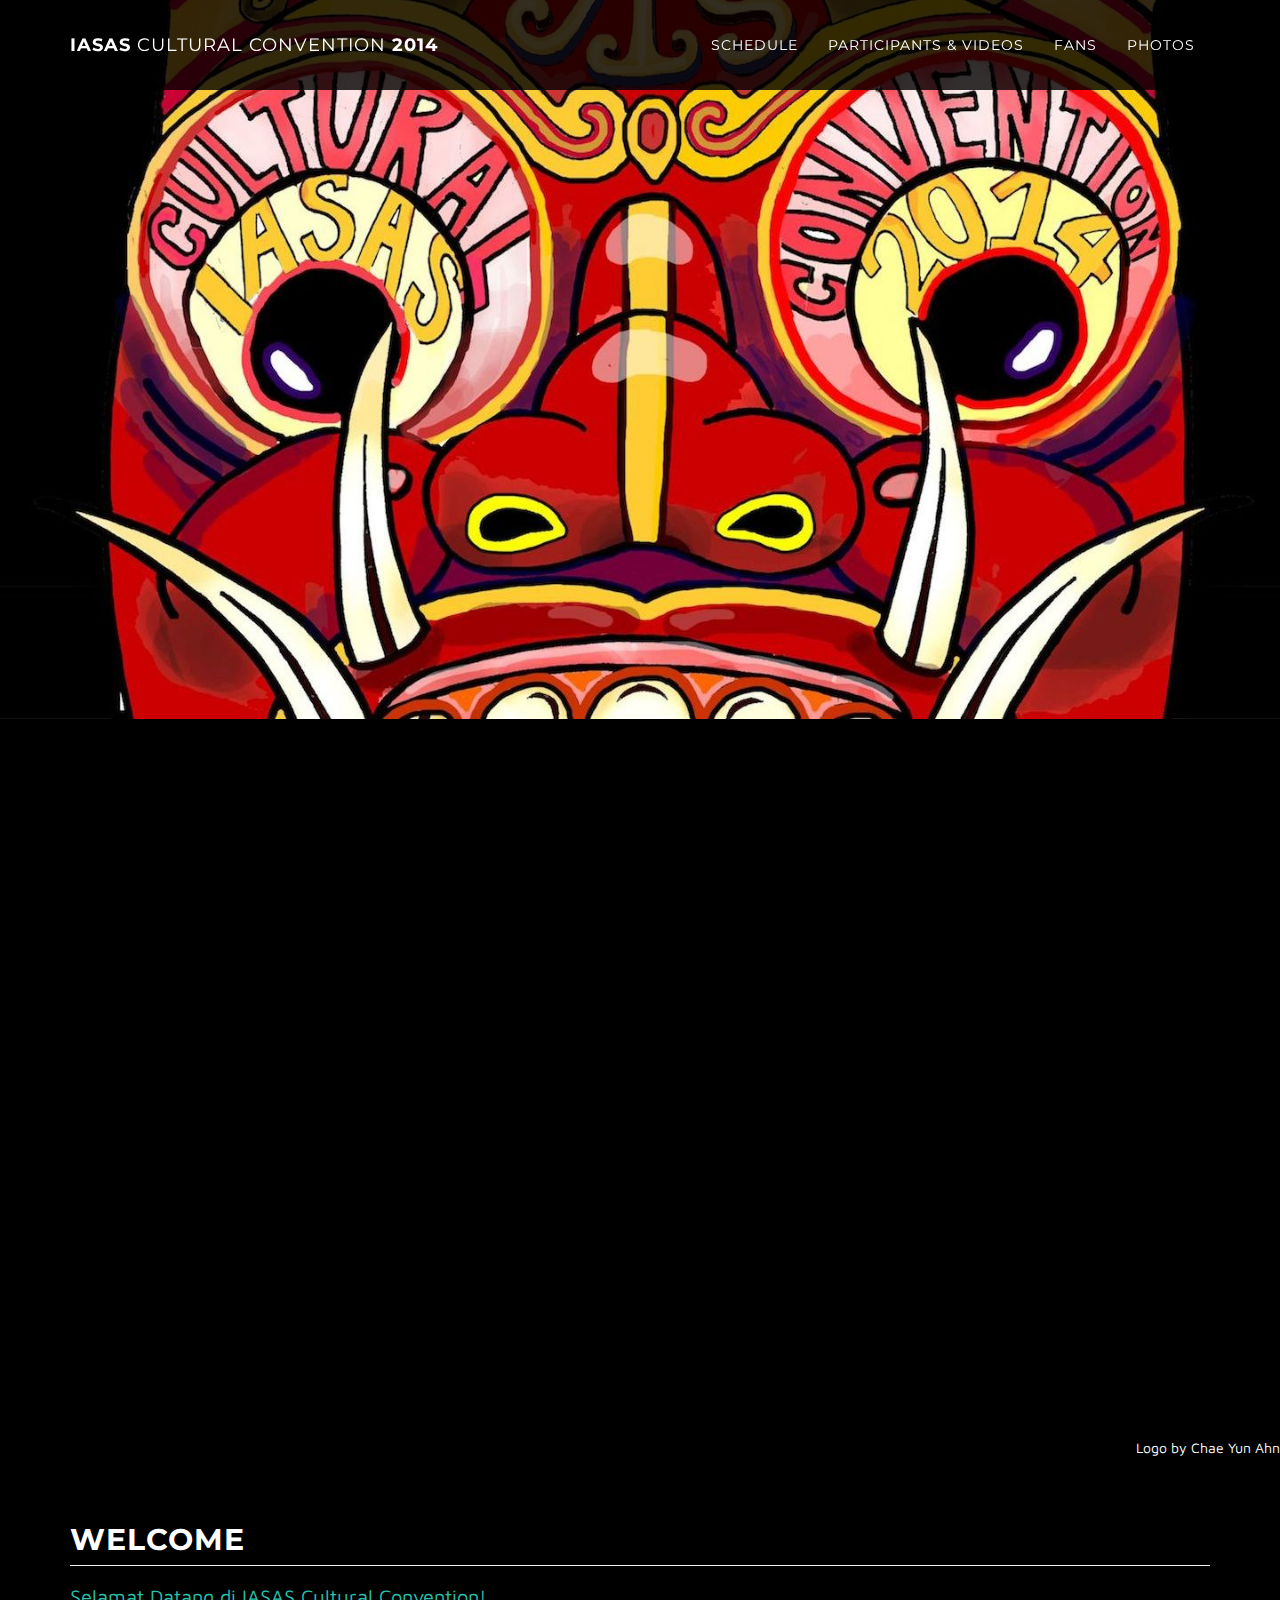
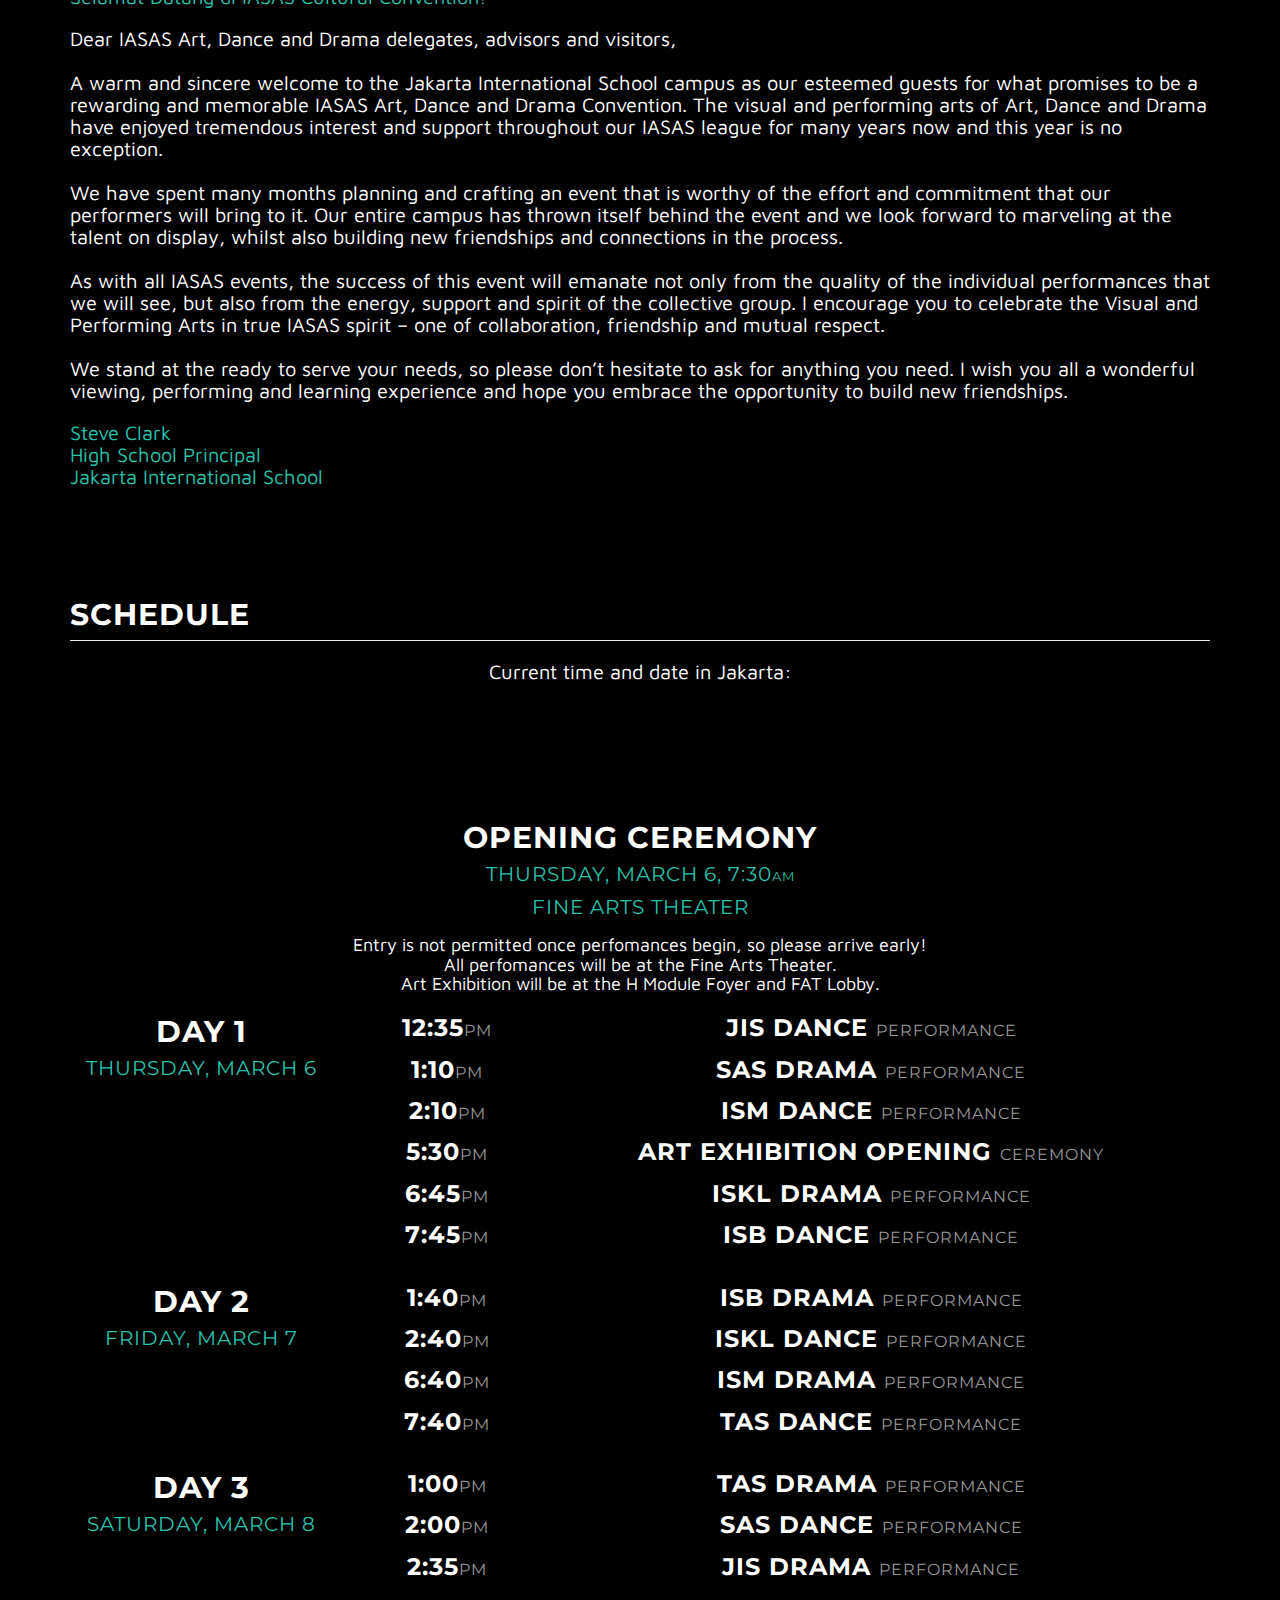
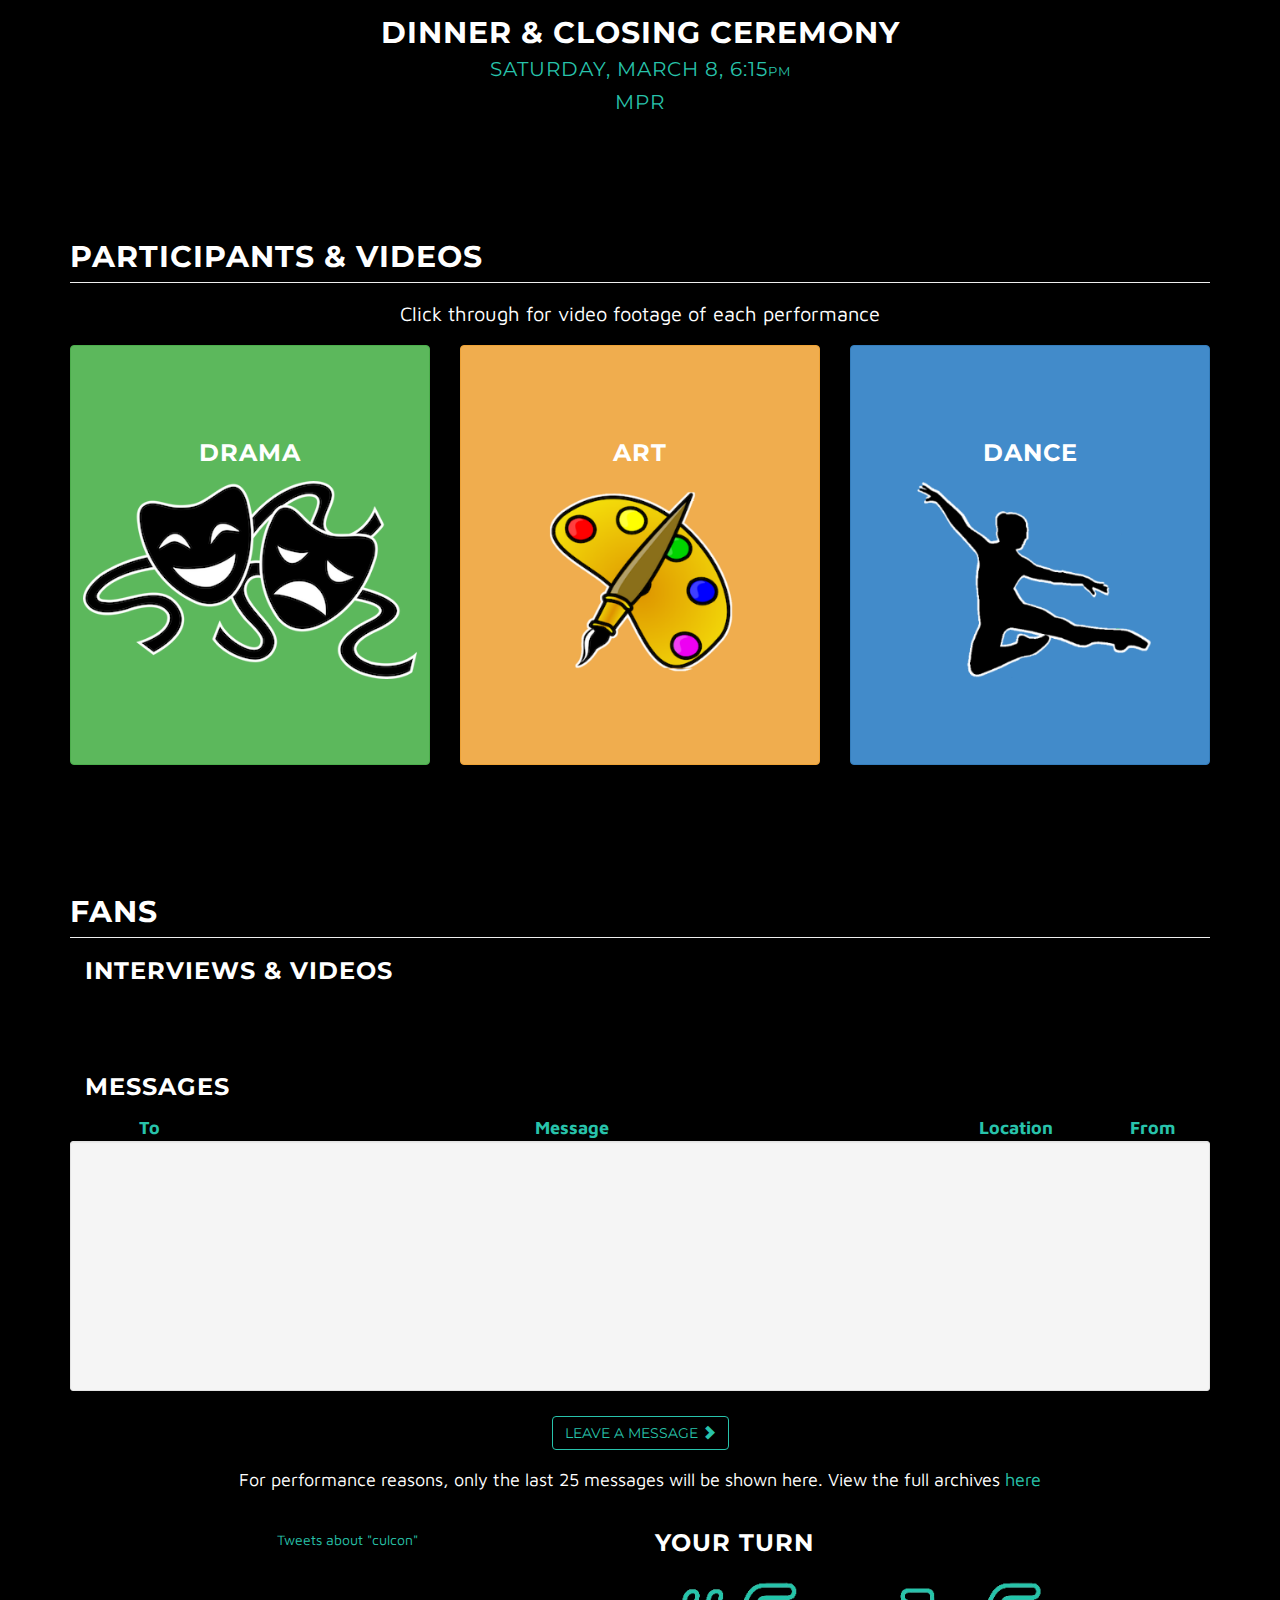
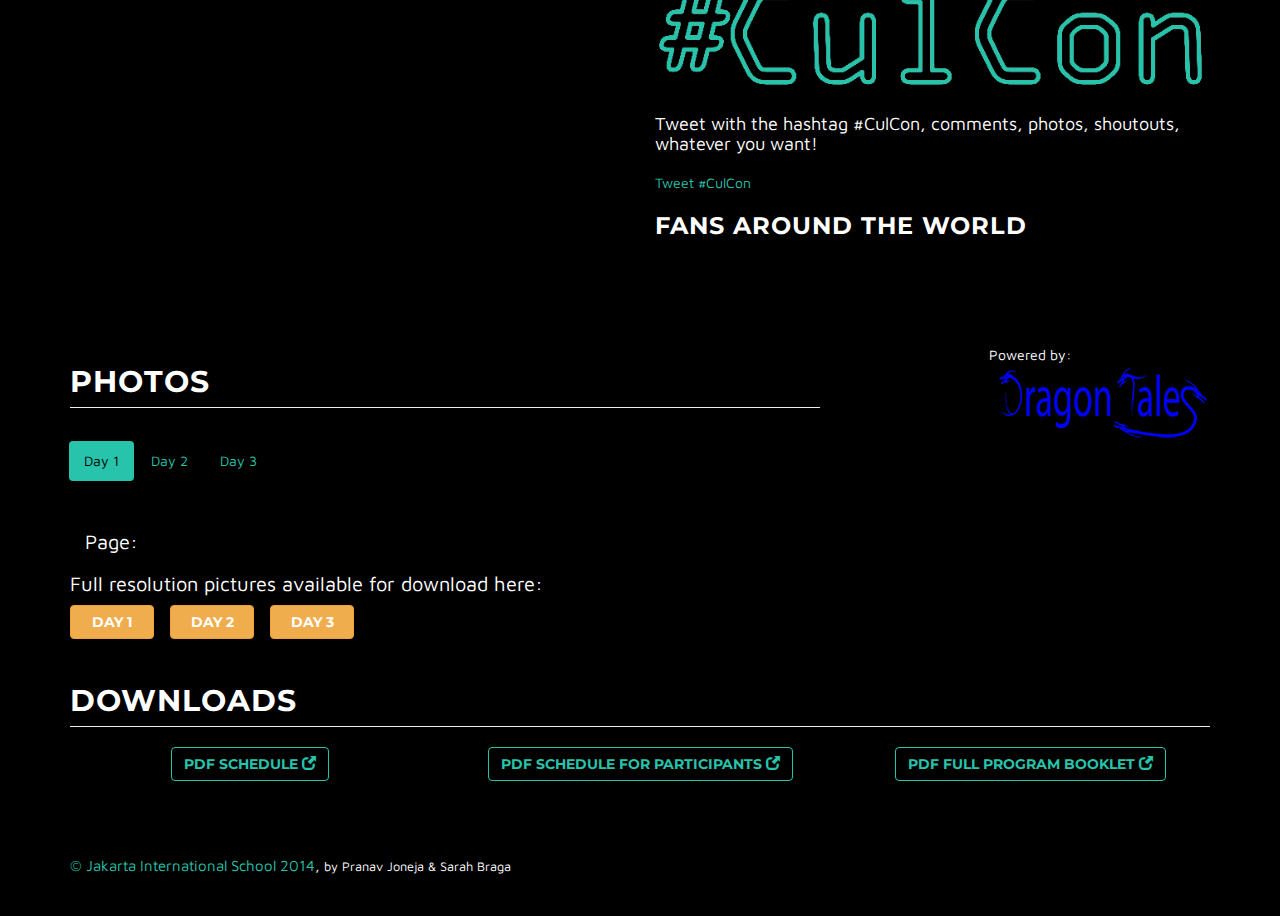
<file: index.html>
<!DOCTYPE html>
<html lang="en">

<head>
    <meta charset="utf-8">
    <meta name="viewport" content="width=device-width, initial-scale=1.0">
    <meta name="description" content="March 6, 7, and 8, JIS is hosting the 2014 IASAS Cultural Convention for Dance, Drama, and Visual Arts. This celebration of the arts features a forty-five minute drama, twenty-minute dance, and twenty-five works of art from the IASAS schools. The convention hosts over a hundred and forty delegates engaging with top visiting artists in an explosion of creative inspiration. It is a wonderful opportunity for our young artists to come together and experience the best in IASAS.">
    <meta name="author" content="Pranav Joneja">
    <link rel="image_src" href="./img/intro.jpg">
    
    <title>IASAS Cultural Convention 2014</title>
    <link rel="shortcut icon" href="./img/icon.png"/>
    
    <script>
  (function(i,s,o,g,r,a,m){i['GoogleAnalyticsObject']=r;i[r]=i[r]||function(){
  (i[r].q=i[r].q||[]).push(arguments)},i[r].l=1*new Date();a=s.createElement(o),
  m=s.getElementsByTagName(o)[0];a.async=1;a.src=g;m.parentNode.insertBefore(a,m)
  })(window,document,'script','//www.google-analytics.com/analytics.js','ga');

  ga('create', 'UA-47616651-1', 'jisedu.or.id');
  ga('send', 'pageview');

    </script>
    
    <link href="./css/bootstrap.min.css" rel="stylesheet" type="text/css">

    <link href='http://fonts.googleapis.com/css?family=Maven+Pro' rel='stylesheet' type='text/css'>
    <link href='http://fonts.googleapis.com/css?family=Montserrat:400,700' rel='stylesheet' type='text/css'>

    <link href="./css/grayscale.css" rel="stylesheet">
    <link href="./css/magnific-popup.css" rel="stylesheet">

</head>
<body id="page-top" data-spy="scroll" data-target=".navbar-custom">

    <nav class="navbar navbar-custom navbar-fixed-top" role="navigation" style="background: rgba(0, 0, 0, 0.8)">
        <div class="container">
            <div class="navbar-header page-scroll">
                <button type="button" class="navbar-toggle" data-toggle="collapse" data-target=".navbar-main-collapse">
                    <i class="glyphicon glyphicon-align-justify"></i>
                </button>
                <a class="navbar-brand hidden-sm hidden-xs" href="#page-top">IASAS <span class="light">Cultural Convention</span> 2014</a>
                <a class="navbar-brand visible-sm" href="#page-top">IASAS <span class="light">CulCon</span></a>
                <a class="navbar-brand visible-xs" href="#page-top">IASAS <span class="light">CulCon</span> '14</a>
            </div>
            <div class="collapse navbar-collapse navbar-right navbar-main-collapse">
                <ul class="nav navbar-nav">
                    <!-- Hidden li included to clear active class-->
                    <li class="hidden"><a href="#page-top"></a></li>
                    <li class="page-scroll"><a href="#schedule">Schedule</a></li>
                    <li class="page-scroll"><a href="#teams">Participants &amp; Videos</a></li>
                    <li class="page-scroll"><a href="#fans">Fans</a></li>
                    <li class="page-scroll"><a href="#photos">Photos</a></li>
                </ul>
            </div>
            <!-- /.navbar-collapse -->
        </div>
        <!-- /.container -->
    </nav>
    
    <!--intro-->
    <section class="video-container">
        <img width="100%" src="./img/intro.jpg">
    </section>
    
    <!--Preview--->
    <div class="video-container">
        <iframe style="margin-top: -1px" width="100%" height="100%" src="http://www.youtube.com/embed/oeUD3u4OIzQ?&showinfo=0&rel=0&autohide=1&controls=2" frameborder="0" allowfullscreen></iframe>
    </div>
        <p style="font-size: 14px; text-align:right">Logo by Chae Yun Ahn</p>
    <!--Showcase?-->
    
    <!--Welcome--->
    <section class="welcome">
        <div class="container">
        <div class="row">
            <div class="col-lg-12">
                <h2 class="page-header">Welcome</h2>
                <p style="color: #28c3ab">Selamat Datang di IASAS Cultural Convention!</p><br>
                <p>Dear IASAS Art, Dance and Drama delegates, advisors and visitors,<br><br>A warm and sincere welcome to the Jakarta International School campus as our esteemed guests for what promises to be a rewarding and memorable IASAS Art, Dance and Drama Convention.  The visual and performing arts of Art, Dance and Drama have enjoyed tremendous interest and support throughout our IASAS league for many years now and this year is no exception.<br><br>We have spent many months planning and crafting an event that is worthy of the effort and commitment that our performers will bring to it.  Our entire campus has thrown itself behind the event and we look forward to marveling at the talent on display, whilst also building new friendships and connections in the process.<br><br>As with all IASAS events, the success of this event will emanate not only from the quality of the individual performances that we will see, but also from the energy, support and spirit of the collective group. I encourage you to celebrate the Visual and Performing Arts in true IASAS spirit – one of collaboration, friendship and mutual respect.<br><br>We stand at the ready to serve your needs, so please don’t hesitate to ask for anything you need.  I wish you all a wonderful viewing, performing and learning experience and hope you embrace the opportunity to build new friendships.</p><br>
                <p style="color: #28c3ab">Steve Clark<br>High School Principal<br>Jakarta International School</p>
            </div>
        </div>
        </div>    
    </section>
    
    <!--Schedule-->
    <section id="schedule" class="container content-section">
        <div class="row">
            <div class="col-lg-12">
                <h2 class="page-header">Schedule</h2>
            </div>
        </div>
        <div class="row">
            <div class="col-lg-12">
                <p style="text-align:center">
                    Current time and date in Jakarta:<br>
                    <a href="http://time.is/Jakarta" id="time_is_link"></a>
                    <span id="Jakarta_z41c" style="font-size:24px;color:#28c3ab"></span>
                    <script src="http://widget.time.is/en.js"></script>
                    <script>time_is_widget.init({Jakarta_z41c:{template:"DATE", date_format:"dayname, monthname dnum, year"}});</script>
                    <br>
                    <iframe scrolling="no" frameborder="0" style="overflow:hidden;margin-top:0.6em;width:200px;height:55px;" src="http://www.clocklink.com/html5embed.php?clock=008&timezone=Indonesia_Jakarta&color=white&size=200"></iframe>
                </p>
                <br><br>
                <h2 style="text-align:center">
                    <strong>Opening Ceremony</strong>
                    <br>
                    <small style="color: #28c3ab">Thursday, March 6, 7:30<small style="color: #28c3ab">am</small><br>Fine Arts Theater</small>
                </h2>
                <p style="text-align:center;font-size:18px">Entry is not permitted once perfomances begin, so please arrive early!<br>All perfomances will be at the Fine Arts Theater.<br>Art Exhibition will be at the H Module Foyer and FAT Lobby.</p>
            </div>
        </div>
        <div class="row" style="padding-top:1.5em">
            <div class="col-lg-3 col-md-3 col-sm-3 text-center">
                <h2>
                    <strong>Day 1</strong>
                    <br>
                    <small style="color: #28c3ab">Thursday, March 6</small>
                </h2>
            </div>
            <div class="col-lg-9 col-md-9 col-sm-9">
                <table width="100%" class="text-center">
                    <tr>
                        <td width="20%"><h3>12:35<small>pm</small></h3></td>
                        <td><h3>JIS Dance <small class="hidden-xs">performance</small></h3></td>
                    </tr>
                    <tr>
                        <td><h3>1:10<small>pm</small></h3></td>
                        <td><h3>SAS Drama <small class="hidden-xs">performance</small></h3></td>
                    </tr>
                    <tr>
                        <td><h3>2:10<small>pm</small></h3></td>
                        <td><h3>ISM Dance <small class="hidden-xs">performance</small></h3></td>
                    </tr>
                    <tr>
                        <td><h3>5:30<small>pm</small></h3></td>
                        <td><h3>Art Exhibition Opening <small class="hidden-xs hidden-sm">ceremony</small></h3></td>
                    </tr>
                    <tr>
                        <td><h3>6:45<small>pm</small></h3></td>
                        <td><h3>ISKL Drama <small class="hidden-xs">performance</small></h3></td>
                    </tr>
                    <tr>
                        <td><h3>7:45<small>pm</small></h3></td>
                        <td><h3>ISB Dance <small class="hidden-xs">performance</small></h3></td>
                    </tr>
                </table>
            </div>
        </div>
        <div class="row" style="padding-top:1.5em">
            <div class="col-lg-3 col-md-3 col-sm-3 text-center">
                <h2>
                    <strong>Day 2</strong>
                    <br>
                    <small style="color: #28c3ab">Friday, March 7</small>
                </h2>
            </div>
            <div class="col-lg-9 col-md-9 col-sm-9">
                <table width="100%" class="text-center">
                    <tr>
                        <td width="20%"><h3>1:40<small>pm</small></h3></td>
                        <td><h3>ISB Drama <small class="hidden-xs">performance</small></h3></td>
                    </tr>
                    <tr>
                        <td><h3>2:40<small>pm</small></h3></td>
                        <td><h3>ISKL Dance <small class="hidden-xs">performance</small></h3></td>
                    </tr>
                    <tr>
                        <td><h3>6:40<small>pm</small></h3></td>
                        <td><h3>ISM Drama <small class="hidden-xs">performance</small></h3></td>
                    </tr>
                    <tr>
                        <td><h3>7:40<small>pm</small></h3></td>
                        <td><h3>TAS Dance <small class="hidden-xs">performance</small></h3></td>
                    </tr>
                </table>
            </div>
        </div>
        <div class="row" style="padding-top:1.5em">
            <div class="col-lg-3 col-md-3 col-sm-3 text-center">
                <h2>
                    <strong>Day 3</strong>
                    <br>
                    <small style="color: #28c3ab">Saturday, March 8</small>
                </h2>
            </div>
            <div class="col-lg-9 col-md-9 col-sm-9">
                <table width="100%" class="text-center">
                    <tr>
                        <td width="20%"><h3>1:00<small>pm</small></h3></td>
                        <td><h3>TAS Drama <small class="hidden-xs">performance</small></h3></td>
                    </tr>
                    <tr>
                        <td><h3>2:00<small>pm</small></h3></td>
                        <td><h3>SAS Dance <small class="hidden-xs">performance</small></h3></td>
                    </tr>
                    <tr>
                        <td><h3>2:35<small>pm</small></h3></td>
                        <td><h3>JIS Drama <small class="hidden-xs">performance</small></h3></td>
                    </tr>
                </table>
            </div>
        </div>
        <div class="row" style="padding-top:1.5em">
            <div class="col-lg-12">
                <h2 style="text-align:center">
                    <strong>Dinner &amp; Closing Ceremony</strong>
                    <br>
                    <small style="color: #28c3ab">Saturday, March 8, 6:15<small style="color: #28c3ab">pm</small><br>MPR</small>
                </h2>
            </div>
        </div>
    </section>
    
    <!--Participants-->
    <section id="teams" class="container content-section">
        <div class="row">
            <div class="col-lg-12">
                <h2 class="page-header">Participants &amp; Videos</h2>
                <p style="text-align:center;margin-bottom:1em">Click through for video footage of each performance</p>
            </div>
            <div class="col-xs-4">
                <a onclick="changeEvent('drama')"><button id="drama-button" type="button" class="btn btn-success" style="width: 100%; height:30em">
                    <h3 class="hidden-xs" style="margin-top:8px">Drama</h3>
                    <p class="visible-xs">Drama</p>
                    <img id="drama-img" src="./img/drama.png" class="img-responsive hidden-xs">
                </button></a>
            </div>
            <div class="col-xs-4">
                <a onclick="changeEvent('art')"><button id="art-button" type="button" class="btn btn-warning" style="width: 100%; height:30em">
                    <h3 class="hidden-xs" style="margin-top:8px">Art</h3>
                    <p class="visible-xs">Art</p>
                    <img id="art-img" src="./img/art.png" class="img-responsive hidden-xs">
                </button></a>
            </div>
            <div class="col-xs-4">
                <a onclick="changeEvent('dance')"><button id="dance-button" type="button" class="btn btn-primary" style="width: 100%; height:30em">
                    <h3 class="hidden-xs" style="margin-top:8px">Dance</h3>
                    <p class="visible-xs">Dance</p>
                    <img id="dance-img" src="./img/dance.png" class="img-responsive hidden-xs">
                </button></a>
            </div>
            <div class="clearfix"></div>
            <div class="col-lg-12">
                <iframe seamless id="event-viewer" style="border:none" frameborder="0" width="100%" height="0px" onload="autoResize('event-viewer')"></iframe>
            </div>
        </div>    
    </section>
    
    <!--Fans-->
    <section id="fans" class="container content-section">
        <div class="row">
            <div class="col-lg-12">
                <h2 class="page-header">Fans</h2>
            </div>
            <!--Interviews-->
            <div class="col-lg-12">
                <div class="col-lg-12"><h3>Interviews &amp; Videos</h3></div>
                <div class="tab-content" id="videoembed"></div>    
                <div class="col-lg-4 col-md-4 col-sm-12 text-center" style="padding-top:14px" id="description"></div>
            </div>
            <div class="clearfix"></div>
            <!--Fan Messages-->
            <div class="col-lg-12">
                <br><br><br>
                <div class="col-lg-12"><h3>Messages</h3></div>
                <table width="100%" style="padding-left:14px; border-right:50px">
                    <thead><tr style="color:#28c3ab; font-size: 18px; text-align:center">
                        <th width="12%" style="padding-left:2%; text-align:center">To</th>
                        <th width="60%" style="text-align:center" class="hidden-lg">Message</th>
                        <th width="64%" style="text-align:center" class="visible-lg">Message</th>
                        <th width="14%" style="text-align:center">Location</th>
                        <th width="15%" style="text-align:center">From</th>
                    </tr></thead>
                </table>  
            <iframe src="messages.html" class="well well-sm" width="100%" height="250px"></iframe>
            <p style="text-align:center"><button type="button" class="btn btn-default" data-toggle="modal" data-target="#messages-modal">Leave a message <i class="glyphicon glyphicon-chevron-right"></i></button></p>
            <br>
            <p style="text-align: center; font-size: 18px">For performance reasons, only the last 25 messages will be shown here. View the full archives <a href="./messages-archive.html">here</a></p>  
                    <!-- Modal -->
                    <div class="modal fade" id="messages-modal" tabindex="-1" role="dialog" aria-labelledby="myModalLabel" aria-hidden="true">
                    <div class="modal-dialog">
                        <div class="modal-content">
                            <div class="modal-header">
                                <button type="button" class="close" data-dismiss="modal" aria-hidden="true">&times;</button>
                                <h4 class="modal-title" id="myModalLabel">Leave a message</h4>
                            </div>
                        <div class="modal-body">
                            <iframe id="messages-well" src="https://docs.google.com/forms/d/1hofvBadM9KiXlMp_C2t84PvarMzGeTUulKn4sB-AROQ/viewform" class="well well-sm" width="100%" height="700px"></iframe>
                        </div>
                        <div class="modal-footer">
                            <button type="button" class="btn btn-default" data-dismiss="modal">Close</button>
                        </div>
                        </div>
                    </div>
                    </div>
            </div>
            <!--Twitter-->
            <div class="col-lg-6 col-md-6 col-sm-6" align="center">
                <br><br>
                <a height="550" class="twitter-timeline" href="https://twitter.com/search?q=culcon" data-widget-id="439224101228388352">Tweets about "culcon"</a>
<script>!function(d,s,id){var js,fjs=d.getElementsByTagName(s)[0],p=/^http:/.test(d.location)?'http':'https';if(!d.getElementById(id)){js=d.createElement(s);js.id=id;js.src=p+"://platform.twitter.com/widgets.js";fjs.parentNode.insertBefore(js,fjs);}}(document,"script","twitter-wjs");</script>
            </div>
            <!--Fans Around the World-->
            <div class="col-lg-6 col-md-6 col-sm-6">
                <br><br>
                <h3>Your Turn</h3>
                    <img class="img-responsive" src="img/hashtag-culcon.png">
                    <br>
                    <p style="font-size:18px">Tweet with the hashtag &#35;CulCon, comments, photos, shoutouts, whatever you want!</p><br>
                    <a href="https://twitter.com/intent/tweet?button_hashtag=CulCon" class="twitter-hashtag-button" data-size="large">Tweet #CulCon</a>
<script>!function(d,s,id){var js,fjs=d.getElementsByTagName(s)[0],p=/^http:/.test(d.location)?'http':'https';if(!d.getElementById(id)){js=d.createElement(s);js.id=id;js.src=p+'://platform.twitter.com/widgets.js';fjs.parentNode.insertBefore(js,fjs);}}(document, 'script', 'twitter-wjs');</script>
                <br><br>
                <h3>Fans around the world</h3>
            <p style="text-align:center"><a style="text-decoration: none;" target="pulsemaps" href="http://pulsemaps.com/maps/448380609/" title="Click for more details!  Visitor map widget by PulseMaps.com"><script id="pulsemaps_448380609" type="text/javascript">(function() { var pm=document.createElement('script');pm.type='text/javascript';pm.async=true;pm.src='http://pulsemaps.com/widget.js?id=448380609&w=319&c1=transparent&c2=28c3ab&c3=fffcfc&c4=transparent&c5=transparent&c6=transparent&c7=ffffff&c8=transparent';var s=document.getElementsByTagName('script')[0];s.parentNode.insertBefore(pm, s); })();</script></a><noscript><a href="http://pulsemaps.com/">WordPress counter widget</a> by PulseMaps</noscript></p>
            </div>    
        </div>
    </section>
    
    <!--Photos-->
    <section id="photos" class="container content-section">
        <div class="row">
            <div class="col-lg-8 col-md-8 col-sm-6 col-xs-6">
                <h2 class="page-header">Photos</h2>
            </div>
            <div class="col-lg-4 col-md-4 col-sm-6 col-xs-6">
                <br>
            <div class="text-center">Powered by:</div> 
            <a href="https://dragontales.jisedu.or.id/pages/home.php" target="_blank"><p style="text-align:right"><img src="./img/dtDragon.png"><img src="./img/dtTales.png"></p></a>
            </div>  
        </div>
        <div class="row" style="padding-left:14px">
        	<ul class="nav nav-pills" id="colls">
                <li id="liday1"><a href="#">Day 1</a></li>
       			<li id="liday2"><a href="#">Day 2</a></li>
                <li id="liday3"><a href="#">Day 3</a></li>
                 <!-----  add <li> for new collections ----->
            </ul>    
        </div>
        <br>
        <div class="row">    
            <div class="parent-container"><!---this tag for gallery mode-->  
                <div class="tab-content" id="content"><!---Don't edit, linked to JavaScript--->
                </div>    
            </div>     
        </div>  
        <br>
        <div class="row">
            <div class="col-lg-1 col-md-1 col-sm-1 hidden-xs"><p style="padding-top:0.5em;text-align:right">Page:</p></div>
            <div class="col-lg-11 col-md-11 col-sm-11">
                <ul class="nav nav-pills" id="page"><!---Don't edit, linked to JavaScript--->
                </ul>
            </div>
        </div>
        <div class="row">
            <div class="col-lg-12">
            <br>    
            <p>Full resolution pictures available for download here: <br>
            <a href="https://dragontales.jisedu.or.id/?c=10608&k=919c3600b5" target="_blank"><button type="button" class="btn btn-warning" style="width:84px; margin-top:10px; margin-bottom:5px; margin-right:10px"><strong>Day 1</strong></button></a>
            <a href="https://dragontales.jisedu.or.id/?c=10609&k=5f17d6f704" target="_blank"><button type="button" class="btn btn-warning" style="width:84px; margin-top:10px; margin-bottom:5px; margin-right:10px"><strong>Day 2</strong></button></a>
            <a href="https://dragontales.jisedu.or.id/?c=10610&k=d4713837bb" target="_blank"><button type="button" class="btn btn-warning" style="width:84px; margin-top:10px; margin-bottom:5px; margin-right:10px"><strong>Day 3</strong></button></a></p>                   
            </div>
        </div>
    </section>
    
    <!---downloads-->
    <section class="container">
        <div class="row">
            <div class="col-lg-12">
                <h2 class="page-header">Downloads</h2>
            </div>
            <div class="col-lg-4 col-md-3 text-center">
                <a href="./IASAS_CulCon_2014_Public_Schedule.pdf" target="_blank"><button type="button" class="btn btn-default" style="margin-bottom:0.5em"><strong> PDF Schedule </strong><i class="glyphicon glyphicon-new-window"></i></button></a>
            </div>
            <div class="col-lg-4 col-md-5 text-center">
                <a href="./IASAS_CulCon_2014_Full_Schedule.pdf" target="_blank"><button type="button" class="btn btn-default" style="margin-bottom:0.5em"><strong> PDF Schedule for Participants </strong><i class="glyphicon glyphicon-new-window"></i></button></a>
            </div>
            <div class="col-lg-4 col-md-4 text-center">
                 <a href="./IASAS_CulCon_2014_Program_Booklet.pdf" target="_blank"><button type="button" class="btn btn-default"><strong> PDF Full Program Booklet </strong><i class="glyphicon glyphicon-new-window"></i></button></a>
            </div>    
        </div>
    </section>

    <footer>
        <div class="container" style="padding-top:5em">
        <div class="row">
          <div class="col-lg-12">
            <p style="font-size: 15px"><a href="https://www.jisedu.or.id/index.aspx">&copy; Jakarta International School 2014</a>,<small> by Pranav Joneja &amp; Sarah Braga</small></p>
          </div>
        </div>
        </div>    
    </footer>     
    
    <!--JavaScript-->
    <script src="./js/jquery-1.10.2.js"></script>
    <script src="./js/bootstrap.min.js"></script>
    <script src="./js/jquery.easing.min.js"></script>
    <script src="./js/grayscale.js"></script>
    <script src="./js/jquery.magnific-popup.min.js"></script>
    
    <!--Events Navigation JavaScript-->
    <script type="text/javascript">
        function changeEvent(event) {
            document.getElementById('event-viewer').src = "./" + event + ".html";
            document.getElementById('drama-button').removeChild(document.getElementById('drama-img'));
            document.getElementById('drama-button').style.height = "4em";
            document.getElementById('art-button').removeChild(document.getElementById('art-img'));
            document.getElementById('art-button').style.height = "4em";
            document.getElementById('dance-button').removeChild(document.getElementById('dance-img'));
            document.getElementById('dance-button').style.height = "4em";
        };

        function autoResize(id){
            var newheight;
            
            if(document.getElementById){
                newheight=document.getElementById(id).contentWindow.document .body.scrollHeight;
            }
            
            document.getElementById(id).height= (newheight) + "px";
        }
    </script>
    
    <!--VideoEmbed JavaScript-->
    <script type='text/javascript'>
        function displayContent(json) {
            var len = parseInt(json.feed.entry.length) 
            
            var description=''
            var videoembed=''
            
            for (var i=0; i<len-1; i++) {
                videoembed += [
                    '<div class="tab-pane fade" id="video-',
                    i,
                    '"><div class="col-lg-8 col-md-8 col-sm-12"><div class="video-container"><iframe width="100%" height="100%" src="http://www.youtube.com/embed/',
                    json.feed.entry[i].gsx$youtube.$t,
                    '?showinfo=0&rel=0&controls=2" frameborder="0" allowfullscreen></iframe></div></div></div>',
                ].join('');  
            }
            for (var i=0; i<len-1; i++) {
                description += [
                    '<li><a href="#video-',
                    i,
                    '" data-toggle="tab">',
                    json.feed.entry[i].gsx$description.$t,
                    '</a></li>',
                ].join('');  
            }
            
            var videoembed_latest= '<div class="tab-pane fade in active" id="video-' + len + '"><div class="col-lg-8 col-md-8 col-sm-12"><div class="video-container"><iframe width="100%" height="100%" src="http://www.youtube.com/embed/' + json.feed.entry[i].gsx$youtube.$t + '?showinfo=0&rel=0&controls=2" frameborder="0" allowfullscreen></iframe></div></div></div>';
            var description_latest= '<li class="active"><a href="#video-' + len + '" data-toggle="tab">' +  json.feed.entry[i].gsx$description.$t + ' <span class="label label-danger">New!</span></a></li>' ;
            
            document.getElementById('description').innerHTML = '<ul class="nav nav-pills nav-stacked"><li><a href="#opening" data-toggle="tab">Opening Ceremony</a></li>' + description + description_latest + '</ul>'
            document.getElementById('videoembed').innerHTML = '<div class="tab-pane fade" id="opening"><div class="col-lg-8 col-md-8 col-sm-12"><iframe width="100%" height="470" scrolling="no" src="https://dragontales.jisedu.or.id/lib/embed/index.php?ref=152243"  frameborder="0" allowfullscreen></iframe></div></div>' + videoembed + videoembed_latest
        }    
    </script>
    <script src="https://spreadsheets.google.com/feeds/list/0Ag48tSRbJ9WgdDBlSTJIYzBRXzVpSmFSU1NzVy1ZYmc/od6/public/values?alt=json-in-script&amp;callback=displayContent" type="text/javascript"></script><!--dependency for interviews-->
    
    <!--Photos JavaScript-->
    <script type="text/javascript" language="javascript">
   var baseurl = "https://dragontales.jisedu.or.id/plugins/get_collection/actions/";
   $(document).ready(function() {
	  /// --------- this for default collection 
	 
      $("#content").load(baseurl+"getcol.php?refcol=10608");
  	  $("#page").load(baseurl+"getpage.php?refcol=10608");
	  
	  $("#colls li").removeClass();
	  $("#liday1").addClass("active");
     /// -- end default collection
	 
	 // --------- for each collection ---------
  		$("#liday1").click(function(){
			$("#content").empty();
			 $("#content").load(baseurl+"getcol.php?refcol=10608");
  	  		 $("#page").load(baseurl+"getpage.php?refcol=10608");
  			  $("#colls li").removeClass();
			  $("#liday1").addClass("active");
		return false;});
		$("#liday2").click(function(){
			$("#content").empty();
			 $("#content").load(baseurl+"getcol.php?refcol=10609");
  	  		 $("#page").load(baseurl+"getpage.php?refcol=10609");
  			  $("#colls li").removeClass();
			  $("#liday2").addClass("active");
		return false;});
        $("#liday3").click(function(){
			$("#content").empty();
			 $("#content").load(baseurl+"getcol.php?refcol=10610");
  	  		 $("#page").load(baseurl+"getpage.php?refcol=10610");
  			  $("#colls li").removeClass();
			  $("#liday3").addClass("active");
        return false;});
	// --- end for each collections ----------------	
   });
   </script>
    <!--Calls Magnific Popup-->
    <script type="text/javascript">
      $('.parent-container').magnificPopup({
        delegate: 'a', // child items selector, by clicking on it popup will open
        type: 'image',
        mainClass: 'mfp-with-zoom',
        zoom:{enabled:true},  
        gallery:{ 
            enabled:true,
            preload: [0,4]
        }
          // other options
    });
      </script> 
    
</body>

</html>
</file>
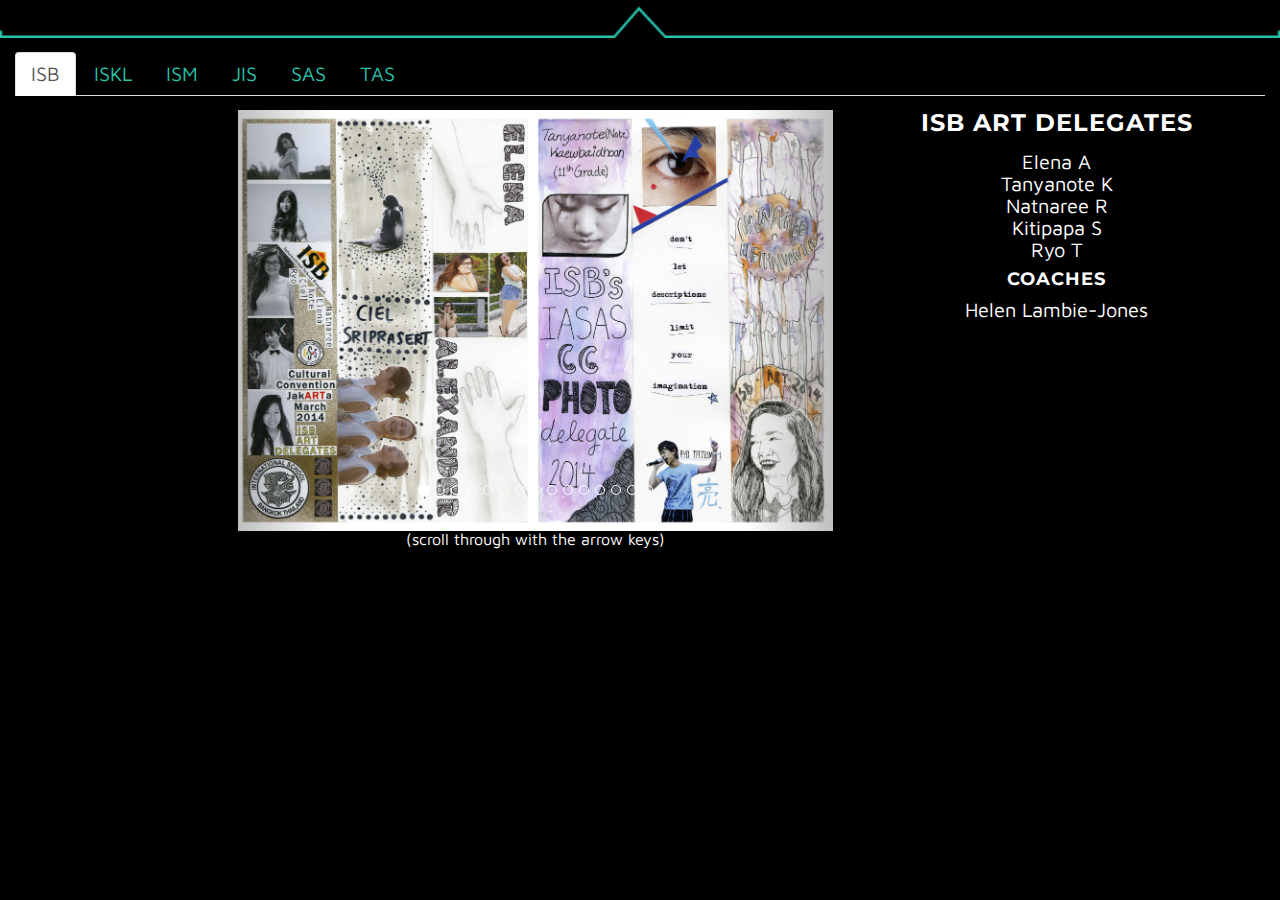
<file: art.html>
<!DOCTYPE html>
<html lang="en">

<head>
    <meta charset="utf-8">
    <meta name="viewport" content="width=device-width, initial-scale=1.0">
    <meta name="description" content="March 6, 7, and 8, JIS is hosting the 2014 IASAS Cultural Convention for Dance, Drama, and Visual Arts. This celebration of the arts features a forty-five minute drama, twenty-minute dance, and twenty-five works of art from the IASAS schools. The convention hosts over a hundred and forty delegates engaging with top visiting artists in an explosion of creative inspiration. It is a wonderful opportunity for our young artists to come together and experience the best in IASAS.">
    <meta name="author" content="Pranav Joneja">
    <link rel="image_src" href="./img/intro-bg.jpg">
    
    <title>Art | IASAS Cultural Convention 2014</title>
    <link rel="shortcut icon" href="./img/icon.png"/>

    <script>
  (function(i,s,o,g,r,a,m){i['GoogleAnalyticsObject']=r;i[r]=i[r]||function(){
  (i[r].q=i[r].q||[]).push(arguments)},i[r].l=1*new Date();a=s.createElement(o),
  m=s.getElementsByTagName(o)[0];a.async=1;a.src=g;m.parentNode.insertBefore(a,m)
  })(window,document,'script','//www.google-analytics.com/analytics.js','ga');

  ga('create', 'UA-47616651-1', 'jisedu.or.id');
  ga('send', 'pageview');

    </script>
    
    <link href="./css/bootstrap.min.css" rel="stylesheet" type="text/css">

    <link href='http://fonts.googleapis.com/css?family=Maven+Pro' rel='stylesheet' type='text/css'>
    <link href='http://fonts.googleapis.com/css?family=Montserrat:400,700' rel='stylesheet' type='text/css'>

    <link href="./css/grayscale.css" rel="stylesheet">
</head>
<body>
    <img src="./img/arrow.002.png" width="100%">
    
    <div class="col-lg-12" style="margin-top:1em">
        
        <ul class="nav nav-tabs">
            <li class="active"><a href="#ISB" data-toggle="tab"><p>ISB</p></a></li>
            <li><a href="#ISKL" data-toggle="tab"><p>ISKL</p></a></li>
            <li><a href="#ISM" data-toggle="tab"><p>ISM</p></a></li>
            <li><a href="#JIS" data-toggle="tab"><p>JIS</p></a></li>
            <li><a href="#SAS" data-toggle="tab"><p>SAS</p></a></li>
            <li><a href="#TAS" data-toggle="tab"><p>TAS</p></a></li>
        </ul>
        
          <div class="tab-content" style="margin-top:1em">
            <div class="tab-pane fade in active" id="ISB">    
                <div class="col-md-6 col-md-offset-2">
                    <div id="ISB" class="carousel slide">
                        <!-- Indicators -->
                    <ol class="carousel-indicators">
                        <li data-target="#ISB" data-slide-to="0" class="active"></li>
                        <li data-target="#ISB" data-slide-to="1"></li>
                        <li data-target="#ISB" data-slide-to="2"></li>
                        <li data-target="#ISB" data-slide-to="3"></li>
                        <li data-target="#ISB" data-slide-to="4"></li>
                        <li data-target="#ISB" data-slide-to="5"></li>
                        <li data-target="#ISB" data-slide-to="6"></li>
                        <li data-target="#ISB" data-slide-to="7"></li>
                        <li data-target="#ISB" data-slide-to="8"></li>
                        <li data-target="#ISB" data-slide-to="9"></li>
                        <li data-target="#ISB" data-slide-to="10"></li>
                        <li data-target="#ISB" data-slide-to="11"></li>
                        <li data-target="#ISB" data-slide-to="12"></li>
                        <li data-target="#ISB" data-slide-to="13"></li>
                        <li data-target="#ISB" data-slide-to="14"></li>
                    </ol>
                        <!-- Wrapper for slides -->
                    <div class="carousel-inner">
                        <div class="item active"><img src="./art-pics/ISB0.jpg" width="100%"></div>
                        <div class="item"><img src="./art-pics/ISB1.jpg" width="100%"></div>
                        <div class="item"><img src="./art-pics/ISB2.jpg" width="100%"></div>
                        <div class="item"><img src="./art-pics/ISB3.jpg" width="100%"></div>
                        <div class="item"><img src="./art-pics/ISB4.jpg" width="100%"></div>
                        <div class="item"><img src="./art-pics/ISB5.jpg" width="100%"></div>
                        <div class="item"><img src="./art-pics/ISB6.jpg" width="100%"></div>
                        <div class="item"><img src="./art-pics/ISB7.jpg" width="100%"></div>
                        <div class="item"><img src="./art-pics/ISB8.jpg" width="100%"></div>
                        <div class="item"><img src="./art-pics/ISB9.jpg" width="100%"></div>
                        <div class="item"><img src="./art-pics/ISB10.jpg" width="100%"></div>
                        <div class="item"><img src="./art-pics/ISB11.jpg" width="100%"></div>
                        <div class="item"><img src="./art-pics/ISB12.jpg" width="100%"></div>
                        <div class="item"><img src="./art-pics/ISB13.jpg" width="100%"></div>
                        <div class="item"><img src="./art-pics/ISB14.jpg" width="100%"></div>
                    </div>
                        <!-- Controls -->
                    <a class="left carousel-control" href="#ISB" data-slide="prev">
                        <span class="icon-prev"></span>
                    </a>
                    <a class="right carousel-control" href="#ISB" data-slide="next">
                        <span class="icon-next"></span>
                    </a>
                    </div>
                    <p style="text-align:center; font-size:16px">(scroll through with the arrow keys)</p>
                </div>
                <div class="col-md-4 text-center">
                    <h3>ISB Art Delegates</h3>
                    <p>Elena A</p>
                    <p>Tanyanote K</p>
                    <p>Natnaree R</p>
                    <p>Kitipapa S</p>
                    <p>Ryo T</p>
                    <h4 style="margin-top:0.5em;margin-bottom:0.5em">Coaches</h4>
                    <p>Helen Lambie-Jones</p>
                </div>
                <div class="clearfix"></div>
                <div class="visible-lg" style="margin-bottom:2em"></div>
            </div>
            <div class="tab-pane fade" id="ISKL">    
                <div class="col-md-6 col-md-offset-2">
                    <div id="ISKL" class="carousel slide">
                        <!-- Indicators -->
                    <ol class="carousel-indicators">
                        <li data-target="#ISKL" data-slide-to="0" class="active"></li>
                        <li data-target="#ISKL" data-slide-to="1"></li>
                        <li data-target="#ISKL" data-slide-to="2"></li>
                        <li data-target="#ISKL" data-slide-to="3"></li>
                        <li data-target="#ISKL" data-slide-to="4"></li>
                        <li data-target="#ISKL" data-slide-to="5"></li>
                        <li data-target="#ISKL" data-slide-to="6"></li>
                        <li data-target="#ISKL" data-slide-to="7"></li>
                        <li data-target="#ISKL" data-slide-to="8"></li>
                        <li data-target="#ISKL" data-slide-to="9"></li>
                        <li data-target="#ISKL" data-slide-to="10"></li>
                        <li data-target="#ISKL" data-slide-to="11"></li>
                        <li data-target="#ISKL" data-slide-to="12"></li>
                        <li data-target="#ISKL" data-slide-to="13"></li>
                        <li data-target="#ISKL" data-slide-to="14"></li>
                        <li data-target="#ISKL" data-slide-to="15"></li>
                    </ol>
                        <!-- Wrapper for slides -->
                    <div class="carousel-inner">
                        <div class="item active"><img src="./art-pics/ISKL1.jpg" width="100%"></div>
                        <div class="item"><img src="./art-pics/ISKL2.jpg" width="100%"></div>
                        <div class="item"><img src="./art-pics/ISKL3.jpg" width="100%"></div>
                        <div class="item"><img src="./art-pics/ISKL4.jpg" width="100%"></div>
                        <div class="item"><img src="./art-pics/ISKL5.jpg" width="100%"></div>
                        <div class="item"><img src="./art-pics/ISKL6.jpg" width="100%"></div>
                        <div class="item"><img src="./art-pics/ISKL7.jpg" width="100%"></div>
                        <div class="item"><img src="./art-pics/ISKL8.jpg" width="100%"></div>
                        <div class="item"><img src="./art-pics/ISKL9.jpg" width="100%"></div>
                        <div class="item"><img src="./art-pics/ISKL10.jpg" width="100%"></div>
                        <div class="item"><img src="./art-pics/ISKL11.jpg" width="100%"></div>
                        <div class="item"><img src="./art-pics/ISKL12.jpg" width="100%"></div>
                        <div class="item"><img src="./art-pics/ISKL13.jpg" width="100%"></div>
                        <div class="item"><img src="./art-pics/ISKL14.jpg" width="100%"></div>
                        <div class="item"><img src="./art-pics/ISKL15.jpg" width="100%"></div>
                        <div class="item"><img src="./art-pics/ISKL16.jpg" width="100%"></div>
                    </div>
                        <!-- Controls -->
                    <a class="left carousel-control" href="#ISKL" data-slide="prev">
                        <span class="icon-prev"></span>
                    </a>
                    <a class="right carousel-control" href="#ISKL" data-slide="next">
                        <span class="icon-next"></span>
                    </a>
                    </div>
                    <p style="text-align:center; font-size:16px">(scroll through with the arrow keys)</p>
                </div>
                <div class="col-md-4 text-center">
                    <h3>ISKL Art Delegates</h3>
                    <p>Riana B</p>
                    <p>Hyeon-A K</p>
                    <p>Shreya M</p>
                    <p>Rionna M</p>
                    <p>Amalie S</p>
                    <h4 style="margin-top:0.5em;margin-bottom:0.5em">Coaches</h4>
                    <p>Ian Davidson</p>
                </div>
            </div>
            <div class="tab-pane fade" id="ISM">    
                <div class="col-md-6 col-md-offset-2">
                    <div id="ISM" class="carousel slide">
                        <!-- Indicators -->
                    <ol class="carousel-indicators">
                        <li data-target="#ISM" data-slide-to="0" class="active"></li>
                        <li data-target="#ISM" data-slide-to="1"></li>
                        <li data-target="#ISM" data-slide-to="2"></li>
                        <li data-target="#ISM" data-slide-to="3"></li>
                        <li data-target="#ISM" data-slide-to="4"></li>
                        <li data-target="#ISM" data-slide-to="5"></li>
                        <li data-target="#ISM" data-slide-to="6"></li>
                        <li data-target="#ISM" data-slide-to="7"></li>
                        <li data-target="#ISM" data-slide-to="8"></li>
                        <li data-target="#ISM" data-slide-to="9"></li>
                        <li data-target="#ISM" data-slide-to="10"></li>
                    </ol>
                        <!-- Wrapper for slides -->
                    <div class="carousel-inner">
                        <div class="item active"><img src="./art-pics/ISM1.jpg" width="100%"></div>
                        <div class="item"><img src="./art-pics/ISM2.jpg" width="100%"></div>
                        <div class="item"><img src="./art-pics/ISM3.jpg" width="100%"></div>
                        <div class="item"><img src="./art-pics/ISM4.jpg" width="100%"></div>
                        <div class="item"><img src="./art-pics/ISM5.jpg" width="100%"></div>
                        <div class="item"><img src="./art-pics/ISM6.jpg" width="100%"></div>
                        <div class="item"><img src="./art-pics/ISM7.jpg" width="100%"></div>
                        <div class="item"><img src="./art-pics/ISM8.jpg" width="100%"></div>
                        <div class="item"><img src="./art-pics/ISM9.jpg" width="100%"></div>
                        <div class="item"><img src="./art-pics/ISM10.jpg" width="100%"></div>
                        <div class="item"><img src="./art-pics/ISM11.jpg" width="100%"></div>
                    </div>
                        <!-- Controls -->
                    <a class="left carousel-control" href="#ISM" data-slide="prev">
                        <span class="icon-prev"></span>
                    </a>
                    <a class="right carousel-control" href="#ISM" data-slide="next">
                        <span class="icon-next"></span>
                    </a>
                    </div>
                    <p style="text-align:center; font-size:16px">(scroll through with the arrow keys)</p>
                </div>
                <div class="col-md-4 text-center">
                    <h3>ISM Art Delegates</h3>
                    <p>Czar A</p>
                    <p>John C</p>
                    <p>Danielle L</p>
                    <p>So Hyeon P</p>
                    <p>Bea P</p>
                    <h4 style="margin-top:0.5em;margin-bottom:0.5em">Coaches</h4>
                    <p>Mark Kucharski</p>
                </div>
            </div>
            <div class="tab-pane fade" id="JIS">    
                <div class="col-md-6 col-md-offset-2">
                    <div id="JIS" class="carousel slide">
                        <!-- Indicators -->
                    <ol class="carousel-indicators">
                        <li data-target="#JIS" data-slide-to="0" class="active"></li>
                        <li data-target="#JIS" data-slide-to="1"></li>
                        <li data-target="#JIS" data-slide-to="2"></li>
                        <li data-target="#JIS" data-slide-to="3"></li>
                        <li data-target="#JIS" data-slide-to="4"></li>
                        <li data-target="#JIS" data-slide-to="5"></li>
                        <li data-target="#JIS" data-slide-to="6"></li>
                        <li data-target="#JIS" data-slide-to="7"></li>
                    </ol>
                        <!-- Wrapper for slides -->
                    <div class="carousel-inner">
                        <div class="item active"><img src="./art-pics/JIS1.jpg" width="100%"></div>
                        <div class="item"><img src="./art-pics/JIS2.jpg" width="100%"></div>
                        <div class="item"><img src="./art-pics/JIS3.jpg" width="100%"></div>
                        <div class="item"><img src="./art-pics/JIS4.jpg" width="100%"></div>
                        <div class="item"><img src="./art-pics/JIS5.jpg" width="100%"></div>
                        <div class="item"><img src="./art-pics/JIS6.jpg" width="100%"></div>
                        <div class="item"><img src="./art-pics/JIS7.jpg" width="100%"></div>
                        <div class="item"><img src="./art-pics/JIS8.jpg" width="100%"></div>
                    </div>
                        <!-- Controls -->
                    <a class="left carousel-control" href="#JIS" data-slide="prev">
                        <span class="icon-prev"></span>
                    </a>
                    <a class="right carousel-control" href="#JIS" data-slide="next">
                        <span class="icon-next"></span>
                    </a>
                    </div>
                    <p style="text-align:center; font-size:16px">(scroll through with the arrow keys)</p>
                </div>
                <div class="col-md-4 text-center">
                    <h3>JIS Art Delegates</h3>
                    <p>Christy T</p>
                    <p>Ana D</p>
                    <p>Hatoun I</p>
                    <p>Yoojin K</p>
                    <p> Roel W</p>
                    <h4 style="margin-top:0.5em;margin-bottom:0.5em">Coaches</h4>
                    <p>Queen-ie Allison</p>
                </div>
            </div>
            <div class="tab-pane fade" id="SAS">    
                <div class="col-md-6 col-md-offset-2">
                    <div id="SAS" class="carousel slide">
                        <!-- Indicators -->
                    <ol class="carousel-indicators">
                        <li data-target="#SAS" data-slide-to="0" class="active"></li>
                        <li data-target="#SAS" data-slide-to="1"></li>
                        <li data-target="#SAS" data-slide-to="2"></li>
                        <li data-target="#SAS" data-slide-to="3"></li>
                        <li data-target="#SAS" data-slide-to="4"></li>
                        <li data-target="#SAS" data-slide-to="5"></li>
                        <li data-target="#SAS" data-slide-to="6"></li>
                        <li data-target="#SAS" data-slide-to="7"></li>
                    </ol>
                        <!-- Wrapper for slides -->
                    <div class="carousel-inner">
                        <div class="item active"><img src="./art-pics/SAS1.jpg" width="100%"></div>
                        <div class="item"><img src="./art-pics/SAS2.jpg" width="100%"></div>
                        <div class="item"><img src="./art-pics/SAS3.jpg" width="100%"></div>
                        <div class="item"><img src="./art-pics/SAS4.jpg" width="100%"></div>
                        <div class="item"><img src="./art-pics/SAS5.jpg" width="100%"></div>
                        <div class="item"><img src="./art-pics/SAS6.jpg" width="100%"></div>
                        <div class="item"><img src="./art-pics/SAS7.jpg" width="100%"></div>
                        <div class="item"><img src="./art-pics/SAS8.jpg" width="100%"></div>
                    </div>
                        <!-- Controls -->
                    <a class="left carousel-control" href="#SAS" data-slide="prev">
                        <span class="icon-prev"></span>
                    </a>
                    <a class="right carousel-control" href="#SAS" data-slide="next">
                        <span class="icon-next"></span>
                    </a>
                    </div>
                    <p style="text-align:center; font-size:16px">(scroll through with the arrow keys)</p>
                </div>
                <div class="col-md-4 text-center">
                    <h3>SAS Art Delegates</h3>
                    <p>Aksha G</p>
                    <p>Tamsin H</p>
                    <p>Amber L</p>
                    <p>Kaitlyn R</p>
                    <p>Treat S</p>
                    <h4 style="margin-top:0.5em;margin-bottom:0.5em">Coaches</h4>
                    <p>Barbara Harvey</p>
                </div>
            </div>
            <div class="tab-pane fade" id="TAS">    
                <div class="col-md-6 col-md-offset-2">
                    <div id="TAS" class="carousel slide">
                        <!-- Indicators -->
                    <ol class="carousel-indicators">
                        <li data-target="#TAS" data-slide-to="0" class="active"></li>
                        <li data-target="#TAS" data-slide-to="1"></li>
                        <li data-target="#TAS" data-slide-to="2"></li>
                        <li data-target="#TAS" data-slide-to="3"></li>
                        <li data-target="#TAS" data-slide-to="4"></li>
                        <li data-target="#TAS" data-slide-to="5"></li>
                    </ol>
                        <!-- Wrapper for slides -->
                    <div class="carousel-inner">
                        <div class="item active"><img src="./art-pics/TAS1.jpg" width="100%"></div>
                        <div class="item"><img src="./art-pics/TAS2.jpg" width="100%"></div>
                        <div class="item"><img src="./art-pics/TAS3.jpg" width="100%"></div>
                        <div class="item"><img src="./art-pics/TAS4.jpg" width="100%"></div>
                        <div class="item"><img src="./art-pics/TAS5.jpg" width="100%"></div>
                        <div class="item"><img src="./art-pics/TAS6.jpg" width="100%"></div>
                    </div>
                        <!-- Controls -->
                    <a class="left carousel-control" href="#TAS" data-slide="prev">
                        <span class="icon-prev"></span>
                    </a>
                    <a class="right carousel-control" href="#TAS" data-slide="next">
                        <span class="icon-next"></span>
                    </a>
                    </div>
                    <p style="text-align:center; font-size:16px">(scroll through with the arrow keys)</p>
                </div>
                <div class="col-md-4 text-center">
                    <h3>TAS Art Delegates</h3>
                    <p>Amber C</p>
                    <p>Tatiana L</p>
                    <p>Chelsea L</p>
                    <p>Julia W</p>
                    <p>Lily Y</p>
                    <h4 style="margin-top:0.5em;margin-bottom:0.5em">Coaches</h4>
                    <p>Michelle Kao</p>
                </div>

            </div>
        </div>
    </div>
    
    <!--JavaScript-->
    <script src="./js/jquery-1.10.2.js"></script>
    <script src="./js/bootstrap.min.js"></script>
    <script src="./js/jquery.easing.min.js"></script>
    <script src="./js/grayscale.js"></script>
    
    </body>

</html>
</file>
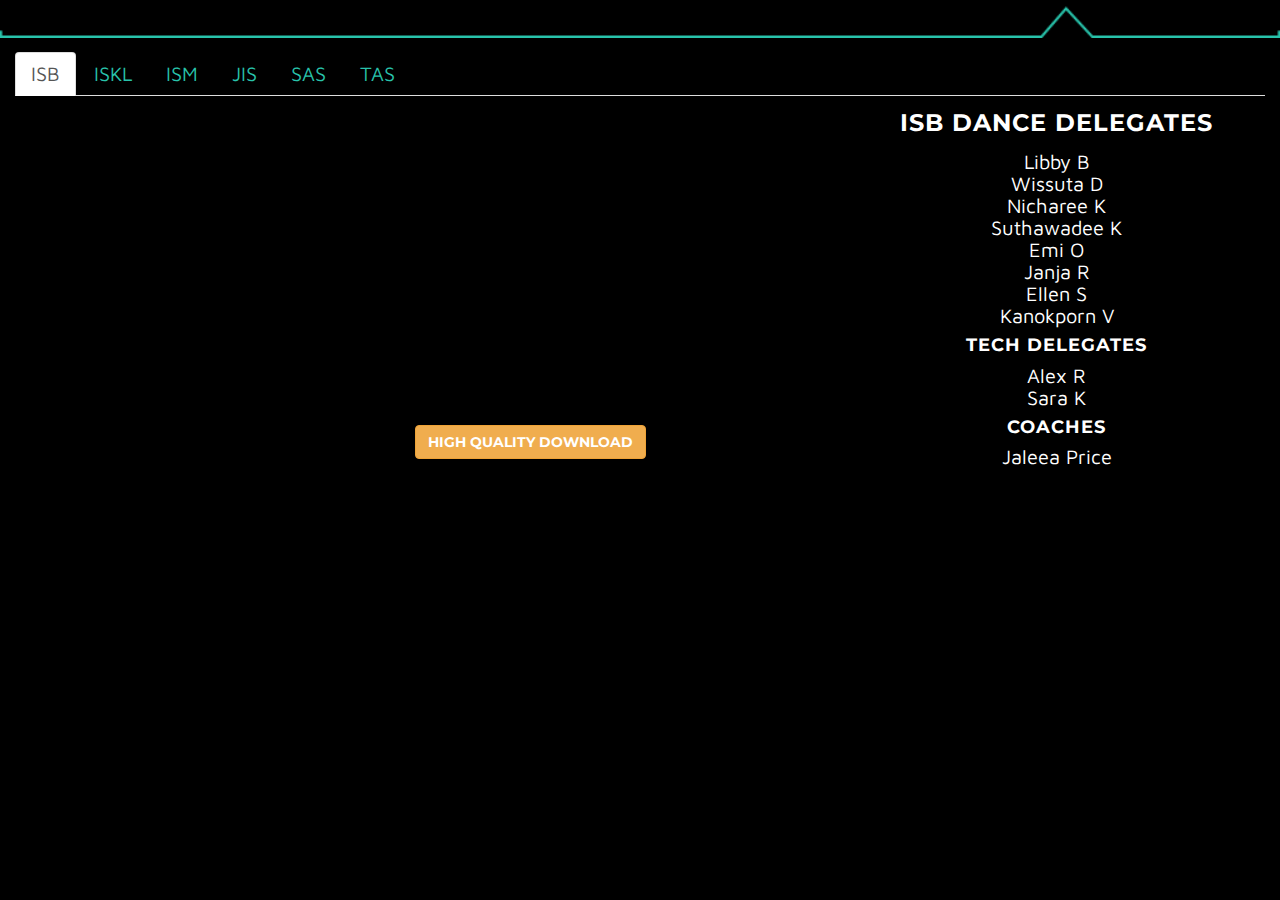
<file: dance.html>
<!DOCTYPE html>
<html lang="en">

<head>
    <meta charset="utf-8">
    <meta name="viewport" content="width=device-width, initial-scale=1.0">
    <meta name="description" content="March 6, 7, and 8, JIS is hosting the 2014 IASAS Cultural Convention for Dance, Drama, and Visual Arts. This celebration of the arts features a forty-five minute drama, twenty-minute dance, and twenty-five works of art from the IASAS schools. The convention hosts over a hundred and forty delegates engaging with top visiting artists in an explosion of creative inspiration. It is a wonderful opportunity for our young artists to come together and experience the best in IASAS.">
    <meta name="author" content="Pranav Joneja">
    <link rel="image_src" href="./img/intro-bg.jpg">
    
    <title>Dance | IASAS Cultural Convention 2014</title>
    <link rel="shortcut icon" href="./img/icon.png"/>

    <script>
  (function(i,s,o,g,r,a,m){i['GoogleAnalyticsObject']=r;i[r]=i[r]||function(){
  (i[r].q=i[r].q||[]).push(arguments)},i[r].l=1*new Date();a=s.createElement(o),
  m=s.getElementsByTagName(o)[0];a.async=1;a.src=g;m.parentNode.insertBefore(a,m)
  })(window,document,'script','//www.google-analytics.com/analytics.js','ga');

  ga('create', 'UA-47616651-1', 'jisedu.or.id');
  ga('send', 'pageview');

</script>
    
    <link href="./css/bootstrap.min.css" rel="stylesheet" type="text/css">

    <link href='http://fonts.googleapis.com/css?family=Maven+Pro' rel='stylesheet' type='text/css'>
    <link href='http://fonts.googleapis.com/css?family=Montserrat:400,700' rel='stylesheet' type='text/css'>

    <link href="./css/grayscale.css" rel="stylesheet">

</head>  
<body>
    <img src="./img/arrow.003.png" width="100%">
    
    <div class="col-lg-12" style="margin-top:1em">
        
        <ul class="nav nav-tabs">
            <li class="active"><a href="#ISB" data-toggle="tab"><p>ISB</p></a></li>
            <li><a href="#ISKL" data-toggle="tab"><p>ISKL</p></a></li>
            <li><a href="#ISM" data-toggle="tab"><p>ISM</p></a></li>
            <li><a href="#JIS" data-toggle="tab"><p>JIS</p></a></li>
            <li><a href="#SAS" data-toggle="tab"><p>SAS</p></a></li>
            <li><a href="#TAS" data-toggle="tab"><p>TAS</p></a></li>
        </ul>
    
    
    <div class="tab-content" style="margin-top:1em">
            <div class="tab-pane fade in active" id="ISB">    
                <div class="col-md-6 col-md-offset-2 col-sm-offset-3 text-center">
                    <iframe width="100%" height="300" scrolling="no" src="https://dragontales.jisedu.or.id/lib/embed/index.php?ref=152508"  frameborder="0" allowfullscreen></iframe>
                    <a href="https://dragontales.jisedu.or.id/?c=10795&k=69096b18e7" target="_blank"><button type="button" class="btn btn-warning" style="margin-top:10px; margin-bottom:5px; margin-right:10px"><strong>High Quality Download</strong></button></a>
                </div>
                <div class="col-md-4 text-center">
                    <h3>ISB Dance Delegates</h3>
                    <p>Libby B</p>
                    <p>Wissuta D</p>
                    <p>Nicharee K</p>
                    <p>Suthawadee K</p>
                    <p>Emi O</p>
                    <p>Janja R</p>
                    <p>Ellen S</p>
                    <p>Kanokporn V</p>
                    <h4 style="margin-top:0.5em;margin-bottom:0.5em">Tech Delegates</h4>
                    <p>Alex R</p>
                    <p>Sara K</p>
                    <h4 style="margin-top:0.5em;margin-bottom:0.5em">Coaches</h4>
                    <p>Jaleea Price</p>
                </div>
                <div class="clearfix"></div>
                <div class="visible-lg" style="margin-bottom:2em"></div>
            </div>
            <div class="tab-pane fade" id="ISKL">    
                <div class="col-md-6 col-md-offset-2 col-sm-offset-3 text-center">
                    <iframe width="100%" height="300" scrolling="no" src="https://dragontales.jisedu.or.id/lib/embed/index.php?ref=152569"  frameborder="0" allowfullscreen></iframe>
                    <a href="https://dragontales.jisedu.or.id/?c=10795&k=69096b18e7" target="_blank"><button type="button" class="btn btn-warning" style="margin-top:10px; margin-bottom:5px; margin-right:10px"><strong>High Quality Download</strong></button></a>
                </div>
                <div class="col-md-4 text-center">
                    <h3>ISKL Dance Delegates</h3>
                    <p>Anne C</p>
                    <p>Kathleen E</p>
                    <p>Alexandra F</p>
                    <p>Emilie I</p>
                    <p>Lauren M</p>
                    <p>You Jin R</p>
                    <p>Anouk S <span id="four-year">4-year</span></p>
                    <p>Cheyenne T</p>
                    <p>Stephanie V</p>
                    <h4 style="margin-top:0.5em;margin-bottom:0.5em">Tech Delegates</h4>
                    <p>Rachel H</p>
                    <p>Yukana W</p>
                    <h4 style="margin-top:0.5em;margin-bottom:0.5em">Coaches</h4>
                    <p>Karen Palko</p>
                </div>
            </div>
            <div class="tab-pane fade" id="ISM">    
                <div class="col-md-6 col-md-offset-2 col-sm-offset-3 text-center">
                    <iframe width="100%" height="300" scrolling="no" src="https://dragontales.jisedu.or.id/lib/embed/index.php?ref=152226"  frameborder="0" allowfullscreen></iframe>
                    <a href="https://dragontales.jisedu.or.id/?c=10795&k=69096b18e7" target="_blank"><button type="button" class="btn btn-warning" style="margin-top:10px; margin-bottom:5px; margin-right:10px"><strong>High Quality Download</strong></button></a>
                </div>
                <div class="col-md-4 text-center">
                    <h3>ISM Dance Delegates</h3>
                    <p>Michelle E</p>
                    <p>Danica H</p>
                    <p>Maria Bianca J</p>
                    <p>Misaki K</p>
                    <p>Sayoko K</p>
                    <p>Ye Jin K <span id="four-year">4-year</span></p>
                    <p>Liana S</p>
                    <p>Miguel Ignatio T</p>
                    <h4 style="margin-top:0.5em;margin-bottom:0.5em">Tech Delegates</h4>
                    <p>Jose Antonio D</p>
                    <p>Myles R</p>
                    <h4 style="margin-top:0.5em;margin-bottom:0.5em">Coaches</h4>
                    <p>Maria Eleanor Barlongay</p>
                </div>
            </div>
            <div class="tab-pane fade" id="JIS">    
                <div class="col-md-6 col-md-offset-2 col-sm-offset-3 text-center">
                    <iframe width="100%" height="300" scrolling="no" src="https://dragontales.jisedu.or.id/lib/embed/index.php?ref=152242"  frameborder="0" allowfullscreen></iframe>
                    <a href="https://dragontales.jisedu.or.id/?c=10795&k=69096b18e7" target="_blank"><button type="button" class="btn btn-warning" style="margin-top:10px; margin-bottom:5px; margin-right:10px"><strong>High Quality Download</strong></button></a>
                </div>
                <div class="col-md-4 text-center">
                    <h3>JIS Dance Delegates</h3>
                    <p>Katharine A</p>
                    <p>Kayla B</p>
                    <p>Lois C</p>
                    <p>Celine C</p>
                    <p>Arisa I</p>
                    <p>Jinuk L</p>
                    <p>Hina N</p>
                    <p>Cindy Rose P</p>
                    <p>Jessica S</p>
                    <p>Mtari S</p>
                    <p>Brenda T</p>
                    <p>Nadira Z</p>
                    <h4 style="margin-top:0.5em;margin-bottom:0.5em">Tech Delegates</h4>
                    <p>Seayeon P</p>
                    <p>Isabel K</p>
                    <h4 style="margin-top:0.5em;margin-bottom:0.5em">Coaches</h4>
                    <p>Lynda Halabi</p>
                    <p>Michael Cali</p>
                </div>
            </div>
            <div class="tab-pane fade" id="SAS">    
                <div class="col-md-6 col-md-offset-2 col-sm-offset-3 text-center">
                    <iframe width="100%" height="300" scrolling="no" src="https://dragontales.jisedu.or.id/lib/embed/index.php?ref=153089"  frameborder="0" allowfullscreen></iframe>
                    <a href="https://dragontales.jisedu.or.id/?c=10795&k=69096b18e7" target="_blank"><button type="button" class="btn btn-warning" style="margin-top:10px; margin-bottom:5px; margin-right:10px"><strong>High Quality Download</strong></button></a>
                </div>
                <div class="col-md-4 text-center">
                    <h3>SAS Dance Delegates</h3>
                    <p>Erika A</p>
                    <p>Jackie B</p>
                    <p>Paris C</p>
                    <p>Alex K</p>
                    <p>Caton L</p>
                    <p>Winnie L</p>
                    <p>Fleur O</p>
                    <p>Kisara T</p>
                    <h4 style="margin-top:0.5em;margin-bottom:0.5em">Tech Delegates</h4>
                    <p>Lewis W</p>
                    <p>Vivian W</p>
                    <h4 style="margin-top:0.5em;margin-bottom:0.5em">Coaches</h4>
                    <p>Tracy Nagesh</p>
                </div>
            </div>
            <div class="tab-pane fade" id="TAS">    
                <div class="col-md-6 col-md-offset-2 col-sm-offset-3 text-center">
                    <iframe width="100%" height="300" scrolling="no" src="https://dragontales.jisedu.or.id/lib/embed/index.php?ref=152887"  frameborder="0" allowfullscreen></iframe>
                    <a href="https://dragontales.jisedu.or.id/?c=10795&k=69096b18e7" target="_blank"><button type="button" class="btn btn-warning" style="margin-top:10px; margin-bottom:5px; margin-right:10px"><strong>High Quality Download</strong></button></a>
                </div>
                <div class="col-md-4 text-center">
                    <h3>TAS Dance Delegates</h3>
                    <p>Andrew C</p>
                    <p>Kent D</p>
                    <p>Christopher H</p>
                    <p>Kyoko H</p>
                    <p>Leo Franco S</p>
                    <p>Justine V</p>
                    <p>Cherine Y</p>
                    <p>Vivian Y</p>
                    <h4 style="margin-top:0.5em;margin-bottom:0.5em">Tech Delegates</h4>
                    <p>Eric P</p>
                    <p>David W</p>
                    <h4 style="margin-top:0.5em;margin-bottom:0.5em">Coaches</h4>
                    <p>Deb Flemming</p>
                    <p>Cheryl Lagerquist (support)</p>
                </div>
            </div>
        </div>
    </div>  
    
    <!--JavaScript-->
    <script src="./js/jquery-1.10.2.js"></script>
    <script src="./js/bootstrap.min.js"></script>
    <script src="./js/jquery.easing.min.js"></script>
    <script src="./js/grayscale.js"></script>
    
    </body>

</html>
</file>
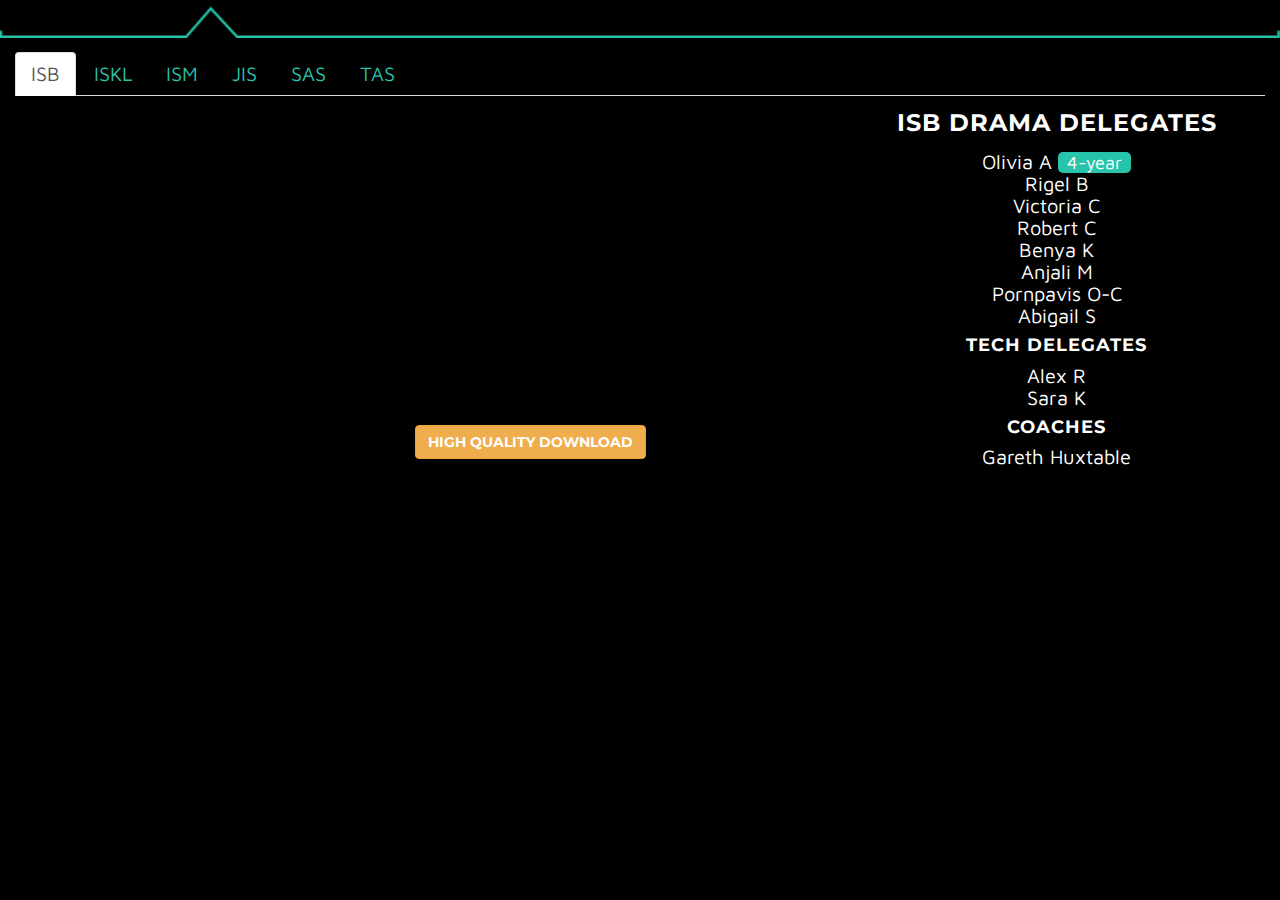
<file: drama.html>
<!DOCTYPE html>
<html lang="en">

<head>
    <meta charset="utf-8">
    <meta name="viewport" content="width=device-width, initial-scale=1.0">
    <meta name="description" content="March 6, 7, and 8, JIS is hosting the 2014 IASAS Cultural Convention for Dance, Drama, and Visual Arts. This celebration of the arts features a forty-five minute drama, twenty-minute dance, and twenty-five works of art from the IASAS schools. The convention hosts over a hundred and forty delegates engaging with top visiting artists in an explosion of creative inspiration. It is a wonderful opportunity for our young artists to come together and experience the best in IASAS.">
    <meta name="author" content="Pranav Joneja">
    <link rel="image_src" href="./img/intro-bg.jpg">
    
    <title>Drama | IASAS Cultural Convention 2014</title>
    <link rel="shortcut icon" href="./img/icon.png"/>

    <script>
  (function(i,s,o,g,r,a,m){i['GoogleAnalyticsObject']=r;i[r]=i[r]||function(){
  (i[r].q=i[r].q||[]).push(arguments)},i[r].l=1*new Date();a=s.createElement(o),
  m=s.getElementsByTagName(o)[0];a.async=1;a.src=g;m.parentNode.insertBefore(a,m)
  })(window,document,'script','//www.google-analytics.com/analytics.js','ga');

  ga('create', 'UA-47616651-1', 'jisedu.or.id');
  ga('send', 'pageview');

</script>
    
    <link href="./css/bootstrap.min.css" rel="stylesheet" type="text/css">

    <link href='http://fonts.googleapis.com/css?family=Maven+Pro' rel='stylesheet' type='text/css'>
    <link href='http://fonts.googleapis.com/css?family=Montserrat:400,700' rel='stylesheet' type='text/css'>

    <link href="./css/grayscale.css" rel="stylesheet">

</head>
<body>
    <img src="./img/arrow.001.png" width="100%">
    
    <div class="col-lg-12" style="margin-top:1em">
        
        <ul class="nav nav-tabs">
            <li class="active"><a href="#ISB" data-toggle="tab"><p>ISB</p></a></li>
            <li><a href="#ISKL" data-toggle="tab"><p>ISKL</p></a></li>
            <li><a href="#ISM" data-toggle="tab"><p>ISM</p></a></li>
            <li><a href="#JIS" data-toggle="tab"><p>JIS</p></a></li>
            <li><a href="#SAS" data-toggle="tab"><p>SAS</p></a></li>
            <li><a href="#TAS" data-toggle="tab"><p>TAS</p></a></li>
        </ul>
        
        <div class="tab-content" style="margin-top:1em">
            <div class="tab-pane fade in active" id="ISB">    
                <div class="col-md-6 col-md-offset-2 col-sm-offset-3 text-center">
                    <iframe width="100%" height="300" scrolling="no" src="https://dragontales.jisedu.or.id/lib/embed/index.php?ref=152568"  frameborder="0" allowfullscreen></iframe>
                    <a href="https://dragontales.jisedu.or.id/?c=10795&k=69096b18e7" target="_blank"><button type="button" class="btn btn-warning" style="margin-top:10px; margin-bottom:5px; margin-right:10px"><strong>High Quality Download</strong></button></a>
                </div>
                <div class="col-md-4 text-center">
                    <h3>ISB Drama Delegates</h3>
                    <p>Olivia A <span id="four-year">4-year</span></p>
                    <p>Rigel B</p>
                    <p>Victoria C</p>
                    <p>Robert C</p>
                    <p>Benya K</p>
                    <p>Anjali M</p>
                    <p>Pornpavis O-C</p>
                    <p>Abigail S</p>
                    <h4 style="margin-top:0.5em;margin-bottom:0.5em">Tech Delegates</h4>
                    <p>Alex R</p>
                    <p>Sara K</p>
                    <h4 style="margin-top:0.5em;margin-bottom:0.5em">Coaches</h4>
                    <p>Gareth Huxtable</p>
                </div>
                <div class="clearfix"></div>
                <div class="visible-md visible-lg" style="margin-bottom:4em"></div>
            </div>
            <div class="tab-pane fade" id="ISKL">    
                <div class="col-md-6 col-md-offset-2 col-sm-offset-3 text-center">
                    <iframe width="100%" height="300" scrolling="no" src="https://dragontales.jisedu.or.id/lib/embed/index.php?ref=152509"  frameborder="0" allowfullscreen></iframe>
                    <a href="https://dragontales.jisedu.or.id/?c=10795&k=69096b18e7" target="_blank"><button type="button" class="btn btn-warning" style="margin-top:10px; margin-bottom:5px; margin-right:10px"><strong>High Quality Download</strong></button></a>
                </div>
                <div class="col-md-4 text-center">
                    <h3>ISKL Drama Delegates</h3>
                    <p>Julio B</p>
                    <p>Andrew F</p>
                    <p>Nina F</p>
                    <p>Sharifah J</p>
                    <p>Madeleine L</p>
                    <p>Ashley Irene L</p>
                    <p>Ibrahim T</p>
                    <h4 style="margin-top:0.5em;margin-bottom:0.5em">Tech Delegates</h4>
                    <p>Rachel H</p>
                    <p>Yukana W</p>
                    <h4 style="margin-top:0.5em;margin-bottom:0.5em">Coaches</h4>
                    <p>Timothy Howe</p>
                </div>
            </div>
            <div class="tab-pane fade" id="ISM">    
                <div class="col-md-6 col-md-offset-2 col-sm-offset-3 text-center">
                    <iframe width="100%" height="300" scrolling="no" src="https://dragontales.jisedu.or.id/lib/embed/index.php?ref=152837"  frameborder="0" allowfullscreen></iframe>
                    <a href="https://dragontales.jisedu.or.id/?c=10795&k=69096b18e7" target="_blank"><button type="button" class="btn btn-warning" style="margin-top:10px; margin-bottom:5px; margin-right:10px"><strong>High Quality Download</strong></button></a>
                </div>
                <div class="col-md-4 text-center">
                    <h3>ISM Drama Delegates</h3>
                    <p>Samuel C</p>
                    <p>Arianna C</p>
                    <p>Antonio E</p>
                    <p>Harry G</p>
                    <p>Husan M</p>
                    <p>Marie Chantal M</p>
                    <p>Dominique P</p>
                    <p>Mary Michelle R</p>
                    <h4 style="margin-top:0.5em;margin-bottom:0.5em">Tech Delegates</h4>
                    <p>Jose Antonio D</p>
                    <p>Myles R</p>
                    <h4 style="margin-top:0.5em;margin-bottom:0.5em">Coaches</h4>
                    <p>Marsha Hillman</p>
                </div>
            </div>
            <div class="tab-pane fade" id="JIS">    
                <div class="col-md-6 col-md-offset-2 col-sm-offset-3 text-center">
                    <iframe width="100%" height="300" scrolling="no" src="https://dragontales.jisedu.or.id/lib/embed/index.php?ref=153088"  frameborder="0" allowfullscreen></iframe>
                    <a href="https://dragontales.jisedu.or.id/?c=10795&k=69096b18e7" target="_blank"><button type="button" class="btn btn-warning" style="margin-top:10px; margin-bottom:5px; margin-right:10px"><strong>High Quality Download</strong></button></a>
                </div>
                <div class="col-md-4 text-center">
                    <h3>JIS Drama Delegates</h3>
                    <p>Angelo N</p>
                    <p>Isabella W</p>
                    <p>Liz K</p>
                    <p>Stacey J</p>
                    <p>Caleb F</p>
                    <p>Marcia W</p>
                    <p>Julia F</p>
                    <p>Ceria K</p>
                    <p>Lisa K</p>
                    <p>Nathan P</p>
                    <p>Joanna H</p>
                    <p>Jad R</p>
                    <h4 style="margin-top:0.5em;margin-bottom:0.5em">Tech Delegates</h4>
                    <p>Seayeon P</p>
                    <p>Isabel K</p>
                    <h4 style="margin-top:0.5em;margin-bottom:0.5em">Coaches</h4>
                    <p>Tom Bartlett</p>
                </div>
            </div>
            <div class="tab-pane fade" id="SAS">    
                <div class="col-md-6 col-md-offset-2 col-sm-offset-3 text-center">
                    <iframe width="100%" height="300" scrolling="no" src="https://dragontales.jisedu.or.id/lib/embed/index.php?ref=152244"  frameborder="0" allowfullscreen></iframe>
                    <a href="https://dragontales.jisedu.or.id/?c=10795&k=69096b18e7" target="_blank"><button type="button" class="btn btn-warning" style="margin-top:10px; margin-bottom:5px; margin-right:10px"><strong>High Quality Download</strong></button></a>
                </div>
                <div class="col-md-4 text-center">
                    <h3>SAS Drama Delegates</h3>
                    <p>Fiona G</p>
                    <p>Sid I-S</p>
                    <p>Zelda K</p>
                    <p>Sohrob M</p>
                    <p>Jimmy S</p>
                    <p>Justin S</p>
                    <p>Michal T</p>
                    <p>Gabby Y</p>
                    <h4 style="margin-top:0.5em;margin-bottom:0.5em">Tech Delegates</h4>
                    <p>Lewis W</p>
                    <p>Vivian W</p>
                    <h4 style="margin-top:0.5em;margin-bottom:0.5em">Coaches</h4>
                    <p>Tom Schulz</p>
                </div>
            </div>
            <div class="tab-pane fade" id="TAS">    
                <div class="col-md-6 col-md-offset-2 col-sm-offset-3 text-center">
                    <iframe width="100%" height="300" scrolling="no" src="https://dragontales.jisedu.or.id/lib/embed/index.php?ref=153090"  frameborder="0" allowfullscreen></iframe>
                    <a href="https://dragontales.jisedu.or.id/?c=10795&k=69096b18e7" target="_blank"><button type="button" class="btn btn-warning" style="margin-top:10px; margin-bottom:5px; margin-right:10px"><strong>High Quality Download</strong></button></a>
                </div>
                <div class="col-md-4 text-center">
                    <h3>TAS Drama Delegates</h3>
                    <p>Audrey C</p>
                    <p>Janne D <span id="four-year">4-year</span></p>
                    <p>Benita K</p>
                    <p>Reese M</p>
                    <p>Columbia R</p>
                    <p>Munir S</p>
                    <p>Zach V</p>
                    <p>Karl Y</p>
                    <h4 style="margin-top:0.5em;margin-bottom:0.5em">Tech Delegates</h4>
                    <p>Eric P</p>
                    <p>David W</p>
                    <h4 style="margin-top:0.5em;margin-bottom:0.5em">Coaches</h4>
                    <p>Cory Edwards</p>
                </div>
            </div>
        </div>
    </div> 
    
    <!--JavaScript-->
    <script src="./js/jquery-1.10.2.js"></script>
    <script src="./js/bootstrap.min.js"></script>
    <script src="./js/jquery.easing.min.js"></script>
    <script src="./js/grayscale.js"></script>
    
    </body>

</html>
</file>
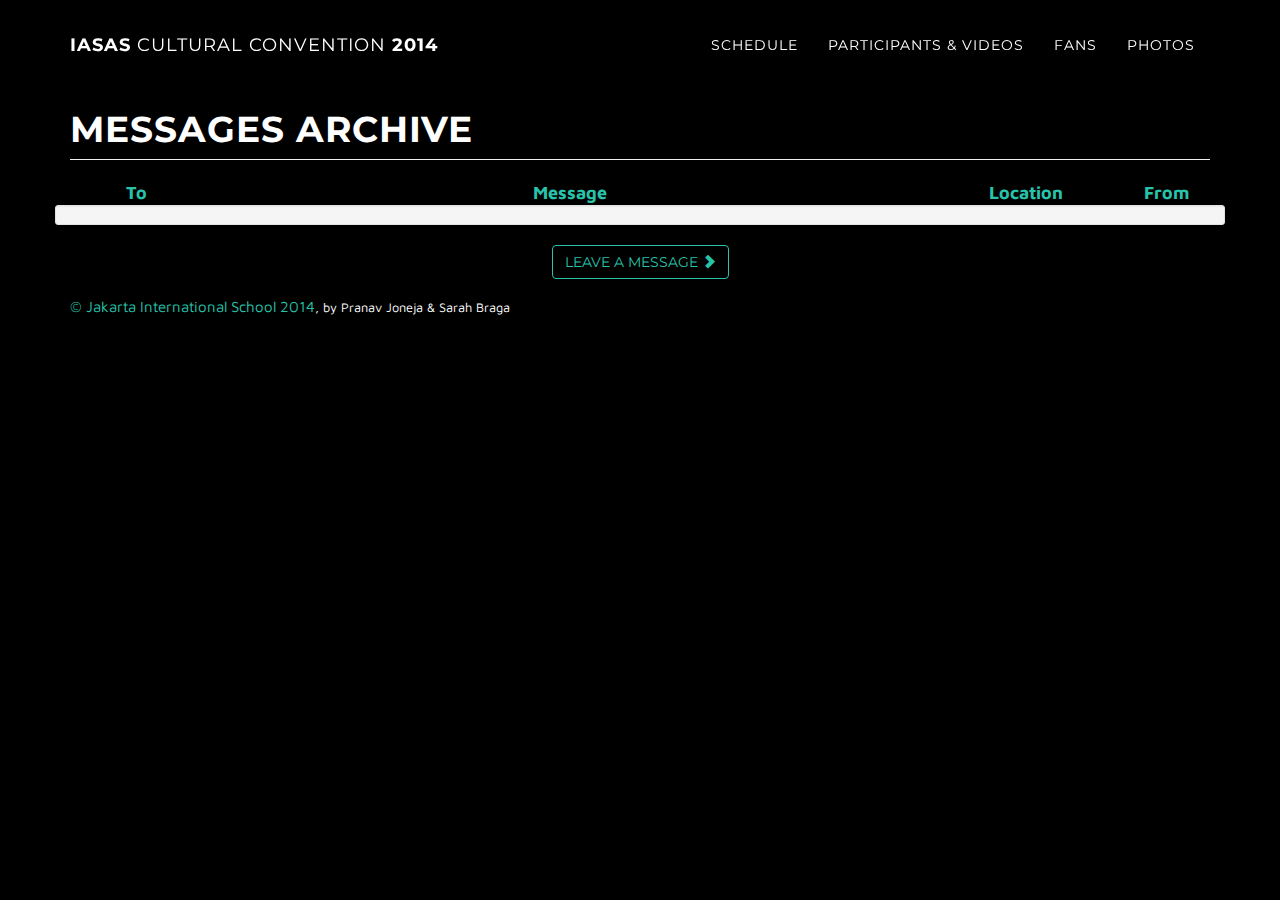
<file: messages-archive.html>
<!DOCTYPE html>
<html lang="en">

<head>
    <meta charset="utf-8">
    <meta name="viewport" content="width=device-width, initial-scale=1.0">
    <meta name="description" content="March 6, 7, and 8, JIS is hosting the 2014 IASAS Cultural Convention for Dance, Drama, and Visual Arts. This celebration of the arts features a forty-five minute drama, twenty-minute dance, and twenty-five works of art from the IASAS schools. The convention hosts over a hundred and forty delegates engaging with top visiting artists in an explosion of creative inspiration. It is a wonderful opportunity for our young artists to come together and experience the best in IASAS.">
    <meta name="author" content="Pranav Joneja">
    <link rel="image_src" href="./img/intro-bg.jpg">
    
    <title>Messages Archive | IASAS Cultural Convention 2014</title>
    <link rel="shortcut icon" href="./img/icon.png"/>

    <script>
  (function(i,s,o,g,r,a,m){i['GoogleAnalyticsObject']=r;i[r]=i[r]||function(){
  (i[r].q=i[r].q||[]).push(arguments)},i[r].l=1*new Date();a=s.createElement(o),
  m=s.getElementsByTagName(o)[0];a.async=1;a.src=g;m.parentNode.insertBefore(a,m)
  })(window,document,'script','//www.google-analytics.com/analytics.js','ga');

  ga('create', 'UA-47616651-1', 'jisedu.or.id');
  ga('send', 'pageview');

</script>
    
    <link href="./css/bootstrap.min.css" rel="stylesheet" type="text/css">

    <link href='http://fonts.googleapis.com/css?family=Maven+Pro' rel='stylesheet' type='text/css'>
    <link href='http://fonts.googleapis.com/css?family=Montserrat:400,700' rel='stylesheet' type='text/css'>
    <link href='http://fonts.googleapis.com/css?family=Gloria+Hallelujah' rel='stylesheet' type='text/css'> 

    <link href="./css/grayscale.css" rel="stylesheet">

    <script type='text/javascript'>
        
        function displayContent(json) {
            var len = parseInt(json.feed.entry.length) 
            
            var Messages_Table=''
            
            for (var i=len-1; i>0; i--) {
                Messages_Table += [
                    '<tr style="border-bottom: 1px dashed black"><td width="10%">',
                    json.feed.entry[i].gsx$to.$t,
                    '</td><td width="70%">',
                    json.feed.entry[i].gsx$message.$t,
                    '</td><td width="15%">',
                    json.feed.entry[i].gsx$location.$t,
                    '</td><td width="15%">',
                    json.feed.entry[i].gsx$from.$t,
                    '</td></tr>',
                ].join('');  
            }
            
            document.getElementById('Messages-Table').innerHTML = '<table style="text-align:center; font-family: Gloria Hallelujah; color: black"><tbody>' + Messages_Table + '</tbody></table>';
            }
    </script>
    
</head>
<body id="page-top" data-spy="scroll" data-target=".navbar-custom">

    <nav class="navbar navbar-custom navbar-fixed-top" role="navigation" style="background: rgba(0, 0, 0, 0.8)">
        <div class="container">
            <div class="navbar-header page-scroll">
                <button type="button" class="navbar-toggle" data-toggle="collapse" data-target=".navbar-main-collapse">
                    <i class="glyphicon glyphicon-align-justify"></i>
                </button>
                <a class="navbar-brand hidden-sm hidden-xs" href="./index.html#page-top">IASAS <span class="light">Cultural Convention</span> 2014</a>
                <a class="navbar-brand visible-sm" href="./index.html#page-top">IASAS <span class="light">CulCon</span> '14</a>
                <a class="navbar-brand visible-xs" href="./index.html#page-top">IASAS <span class="light">CulCon</span> '14</a>
            </div>
            <div class="collapse navbar-collapse navbar-right navbar-main-collapse">
                <ul class="nav navbar-nav">
                    <!-- Hidden li included to clear active class-->
                    <li class="hidden"><a href="#page-top"></a></li>
                    <li class="page-scroll"><a href="./index.html#schedule">Schedule</a></li>
                    <li class="page-scroll"><a href="./index.html#teams">Participants &amp; Videos</a></li>
                    <li class="page-scroll"><a href="./index.html#fans">Fans</a></li>
                    <li class="page-scroll"><a href="./index.html#photos">Photos</a></li>
                </ul>
            </div>
            <!-- /.navbar-collapse -->
        </div>
        <!-- /.container -->
    </nav>      
      
      
      
    <!-- Page Content -->
      
    <div class="container content-section">
      <div class="row">
        <div class="col-lg-12">
          <h1 class="page-header">Messages Archive</h1>
        </div>

        <table width="100%" style="padding-left:14px; border-right:50px">
                    <thead><tr style="color:#28c3ab; font-size: 18px; text-align:center">
                        <th width="12%" style="padding-left:2%; text-align:center">To</th>
                        <th width="60%" style="text-align:center" class="hidden-lg">Message</th>
                        <th width="64%" style="text-align:center" class="visible-lg">Message</th>
                        <th width="14%" style="text-align:center">Location</th>
                        <th width="15%" style="text-align:center">From</th>
                    </tr></thead>
                </table>
        <div class="well well-sm" width="100%">
            <div id="Messages-Table"></div>
        </div>
        <p style="text-align:center"><button type="button" class="btn btn-default" data-toggle="modal" data-target="#messages-modal">Leave a message <i class="glyphicon glyphicon-chevron-right"></i></button></p>
                    <!-- Modal -->
                    <div class="modal fade" id="messages-modal" tabindex="-1" role="dialog" aria-labelledby="myModalLabel" aria-hidden="true">
                    <div class="modal-dialog">
                        <div class="modal-content">
                            <div class="modal-header">
                                <button type="button" class="close" data-dismiss="modal" aria-hidden="true">&times;</button>
                                <h4 class="modal-title" id="myModalLabel">Leave a message</h4>
                            </div>
                        <div class="modal-body">
                            <iframe id="messages-well" src="https://docs.google.com/forms/d/1hofvBadM9KiXlMp_C2t84PvarMzGeTUulKn4sB-AROQ/viewform" class="well well-sm" width="100%" height="700px"></iframe>
                        </div>
                        <div class="modal-footer">
                            <button type="button" class="btn btn-default" data-dismiss="modal">Close</button>
                        </div>
                        </div>
                    </div>
                    </div>
      </div><!---/row--->
      </div><!---/content-section-->    
      <br>
    
    <footer>
        <div class="container">
        <div class="row">
          <div class="col-lg-12">
            <p style="font-size: 15px"><a href="https://www.jisedu.or.id/index.aspx">&copy; Jakarta International School 2014</a><small>, by Pranav Joneja &amp; Sarah Braga</small></p>
          </div>
        </div>
        </div>    
    </footer>     
    
    <!--JavaScript-->
    <script src="./js/jquery-1.10.2.js"></script>
    <script src="./js/bootstrap.min.js"></script>
    <script src="./js/jquery.easing.min.js"></script>
    <script src="./js/grayscale.js"></script>
        
    <script src="https://spreadsheets.google.com/feeds/list/0Ag48tSRbJ9WgdE9fcU14a1JTNjhBaXQ5WHlINjl3Snc/od6/public/values?alt=json-in-script&amp;callback=displayContent" type="text/javascript"></script>   
    
    </body>

</html>
</file>
<file: css/grayscale.css>
body {
    width: 100%;
    height: 100%;
    font-family: Maven Pro,"Helvetica Neue",Helvetica,Arial,sans-serif;
    color: #fff;
    background-color: #000;
}

html {
    width: 100%;
    height: 100%;
}

h1,
h2,
h3,
h4,
h5,
h6 {
    margin: 0 0 15px;
    text-transform: uppercase;
    font-family: Montserrat,"Helvetica Neue",Helvetica,Arial,sans-serif;
    font-weight: 700;
    letter-spacing: 1px;
}

p {
    margin: 0 0 0;
    font-size: 18px;
    line-height: 1;
}

@media(min-width:767px) {
    p {
        margin: 0 0 0;
        font-size: 20px;
        line-height: 1.1;
    }
}

a {
    color: #28c3ab;
    -webkit-transition: all .2s ease-in-out;
    -moz-transition: all .2s ease-in-out;
    transition: all .2s ease-in-out;
}

a:hover,
a:focus {
    text-decoration: none;
    color: #fff;
}

.light {
    font-weight: 400;
}

.navbar {
    margin-bottom: 0;
    border-bottom: 1px solid rgba(255,255,255,.3);
    text-transform: uppercase;
    font-family: Montserrat,"Helvetica Neue",Helvetica,Arial,sans-serif;
    background-color: #000;
}

.navbar-brand {
    font-weight: 700;
}

.navbar-brand:focus {
    outline: 0;
}

.navbar-custom a {
    color: #fff;
}

.navbar-custom .nav li a {
    -webkit-transition: background .3s ease-in-out;
    -moz-transition: background .3s ease-in-out;
    transition: background .3s ease-in-out;
}

.navbar-custom .nav li a:hover,
.navbar-custom .nav li a:focus,
.navbar-custom .nav li.active {
    outline: 0;
    background-color: rgba(40, 195, 171, 0.7);
}

.navbar-toggle {
    padding: 4px 6px;
    font-size: 16px;
    color: #fff;
}

.navbar-toggle:focus,
.navbar-toggle:active {
    outline: 0;
}

@media(min-width:767px) {
    .navbar {
        padding: 20px 0;
        border-bottom: 0;
        letter-spacing: 1px;
        background: 0 0;
        -webkit-transition: background .5s ease-in-out,padding .5s ease-in-out;
        -moz-transition: background .5s ease-in-out,padding .5s ease-in-out;
        transition: background .5s ease-in-out,padding .5s ease-in-out;
    }

    .top-nav-collapse {
        padding: 0;
        background-color: #000;
    }

    .navbar-custom.top-nav-collapse {
        border-bottom: 1px solid rgba(255,255,255,.3);
    }
}   

.content-section {
    padding-top: 5em !important;
}

.video-container {     position: relative;  padding-bottom: 56.25%; height: 0; overflow:visible; }     
.video-container iframe, .video-container object, .video-container embed  {     position: absolute;     top: 0;     left: 0;     width: 100%;     height: 100%; }

.welcome {
    width: 100%;
    padding-top: 2em;
    color: #fff;
}

.btn-circle {
    width: 70px;
    height: 70px;
    margin-top: 15px;
    padding: 7px 16px;
    border: 2px solid #fff;
    border-radius: 35px;
    font-size: 40px;
    color: #fff;
    background: 0 0;
    -webkit-transition: background .3s ease-in-out;
    -moz-transition: background .3s ease-in-out;
    transition: background .3s ease-in-out;
}

.btn-circle:hover,
.btn-circle:focus {
    outline: 0;
    color: #fff;
    background: rgba(255,255,255,.1);
}

.page-scroll .btn-circle i.animated {
    -webkit-transition-property: -webkit-transform;
    -webkit-transition-duration: 1s;
    -moz-transition-property: -moz-transform;
    -moz-transition-duration: 1s;
}

.page-scroll .btn-circle:hover i.animated {
    -webkit-animation-name: pulse;
    -moz-animation-name: pulse;
    -webkit-animation-duration: 1.5s;
    -moz-animation-duration: 1.5s;
    -webkit-animation-iteration-count: infinite;
    -moz-animation-iteration-count: infinite;
    -webkit-animation-timing-function: linear;
    -moz-animation-timing-function: linear;
}

@-webkit-keyframes pulse {    
    0 {
        -webkit-transform: scale(1);
        transform: scale(1);
    }

    50% {
        -webkit-transform: scale(1.2);
        transform: scale(1.2);
    }

    100% {
        -webkit-transform: scale(1);
        transform: scale(1);
    }
}

@-moz-keyframes pulse {    
    0 {
        -moz-transform: scale(1);
        transform: scale(1);
    }

    50% {
        -moz-transform: scale(1.2);
        transform: scale(1.2);
    }

    100% {
        -moz-transform: scale(1);
        transform: scale(1);
    }
}

.btn {
    text-transform: uppercase;
    font-family: Montserrat,"Helvetica Neue",Helvetica,Arial,sans-serif;
    font-weight: 400;
    -webkit-transition: all .3s ease-in-out;
    -moz-transition: all .3s ease-in-out;
    transition: all .3s ease-in-out;
}

.btn-default {
    border: 1px solid #28c3ab;
    color: #28c3ab;
    background-color: transparent;
}

.btn-default:hover,
.btn-default:focus {
    border: 1px solid #28c3ab;
    outline: 0;
    color: #000;
    background-color: #28c3ab;
}

.btn-huge {
    padding: 25px;
    font-size: 26px;
}

::-moz-selection {
    text-shadow: none;
    background: #fcfcfc;
    background: rgba(255,255,255,.2);
}

::selection {
    text-shadow: none;
    background: #fcfcfc;
    background: rgba(255,255,255,.2);
}

img::selection {
    background: 0 0;
}

img::-moz-selection {
    background: 0 0;
}

body {
    webkit-tap-highlight-color: rgba(255,255,255,.2);
}

footer {
    padding-bottom: 3em;
}

#content {
        text-align:center;
}

#content img {
        width:auto;
        max-height:20em;
        overflow:hidden;
        margin-bottom: 1.5em;
}

#four-year {
    background:#28c3ab;
    border-radius:5px;
    padding-left:0.5em;
    padding-right:0.5em;
    font-size:18px;
}
</file>
